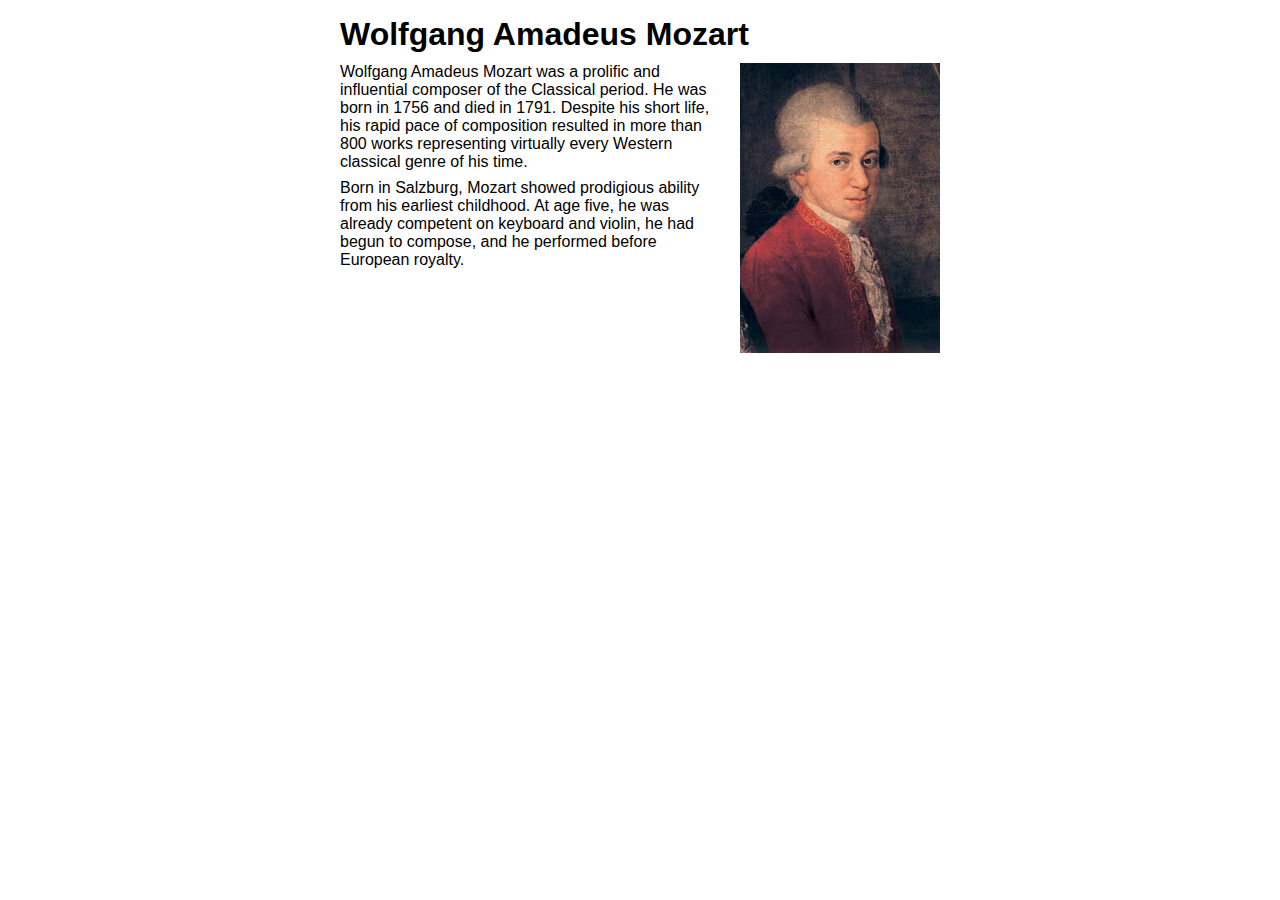
<file: ch02/index.html>
<!DOCTYPE html>
<html lang="en">
<head>
    <meta charset="UTF-8">
    <meta name="viewport" content="width=device-width, initial-scale=1.0">
    <title>Mozart</title>
    <link rel="stylesheet" href="main.css"> 
</head>
<body>
    <h1>Wolfgang Amadeus Mozart</h1>
    <img src="mozart.jpg" alt="Portrait of Wolfgang Amadeus Mozart"
    <p>Wolfgang Amadeus Mozart was a prolific and influential composer 
        of the Classical period. He was born in 1756 and died in 1791. 
        Despite his short life, his rapid pace of composition resulted in 
        more than 800 works representing virtually every Western classical 
        genre of his time.</p>
    <p>Born in Salzburg, Mozart showed prodigious ability from his earliest 
        childhood. At age five, he was already competent on keyboard and 
        violin, he had begun to compose, and he performed before European 
        royalty.</p>
</body>
</html>
</file>
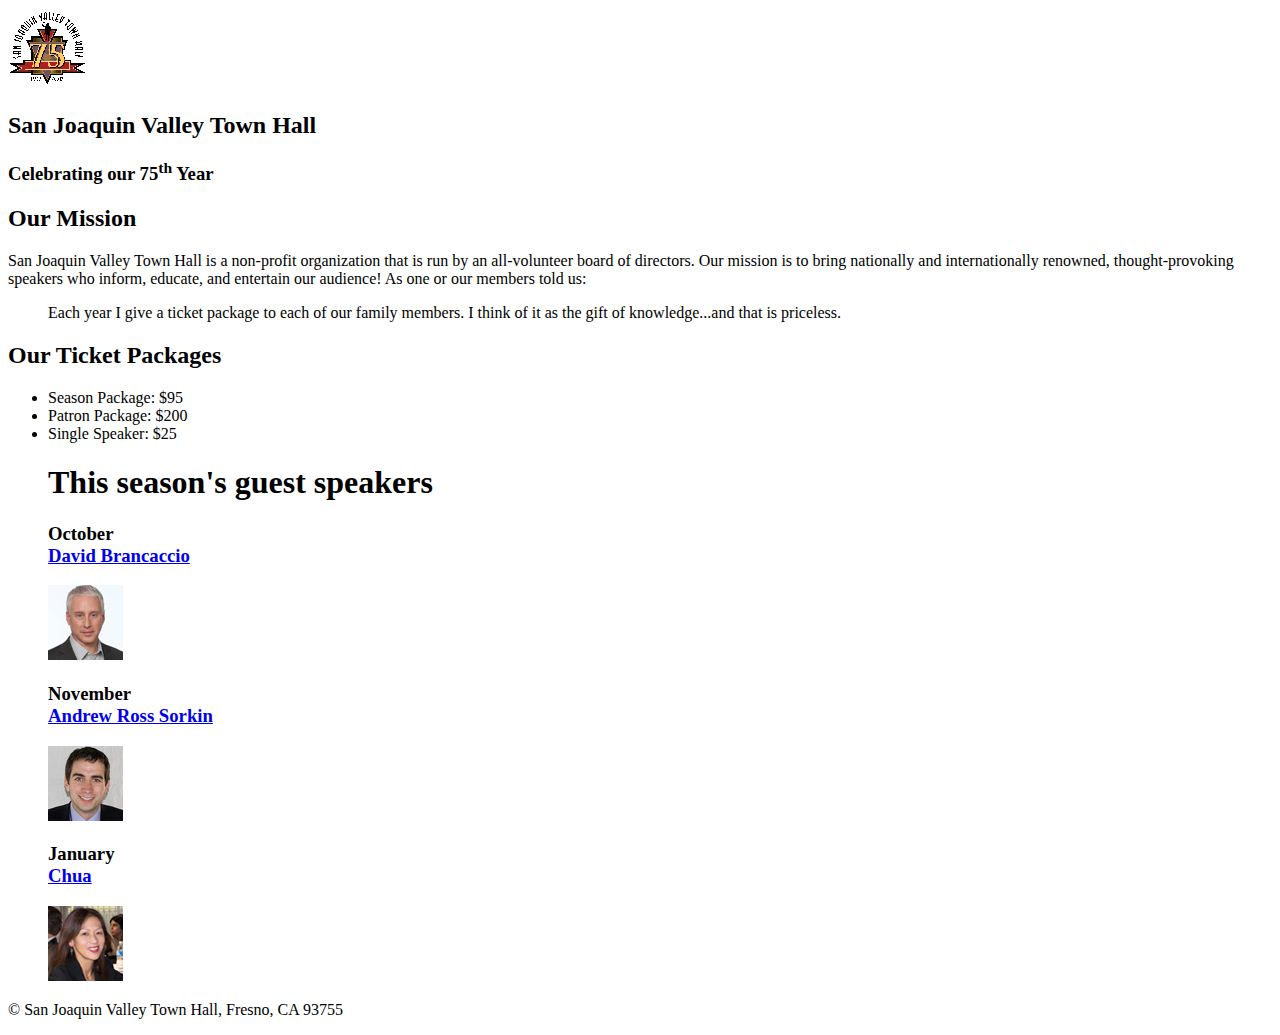
<file: ch03/town_hall/index.html>
<!DOCTYPE html>
<html lang="en">
<head>
	<meta charset="UTF-8">
	<meta name="viewport" content="width=device-width, initial-scale=1.0">
	<title>San Joaquin Valley Town Hall</title>
	<link rel="icon" href="images/favicon.ico">
</head>
<body>
	<header>
		<img src="images/town_hall_logo.gif" alt="Town Hall Logo" height="80">
		<h2>San Joaquin Valley Town Hall</h1>
		<h3>Celebrating our 75<sup>th</sup> Year</h3>	
	
	</header>
	<main>
		<h2>Our Mission</h2>

		<p>San Joaquin Valley Town Hall is a non-profit organization that is run by an all-volunteer board of directors. Our mission is to bring nationally and internationally renowned, thought-provoking speakers who inform, educate, and entertain our audience! As one or our members told us:</p>

		<blockquote>Each year I give a ticket package to each of our family members. I think of it as the gift of knowledge...and that is priceless.</blockquote>


		<h2>Our Ticket Packages</h2>

		<ul>
			<li>Season Package: $95</li>
			<li>Patron Package: $200</li>
			<li>Single Speaker: $25</li>


		<h1>This season's guest speakers</h1>

		<h3>October<br><a href="speakers/brancaccio.html">David Brancaccio</a></h3>
		<img src="images/brancaccio75.jpg" height="75">

		<h3>November<br><a href="speakers/sorkin.html">Andrew Ross Sorkin</a></h3>
		<img src="images/sorkin75.jpg" height="75">

		<h3>January<br><a href="speakers/chua.html">Chua</a></h3>
		<img src="images/chua75.jpg" height="75">

	</main>
	<footer>
		<p>&copy; San Joaquin Valley Town Hall, Fresno, CA 93755</p>		
	</footer>	
</body>
</html>
</file>
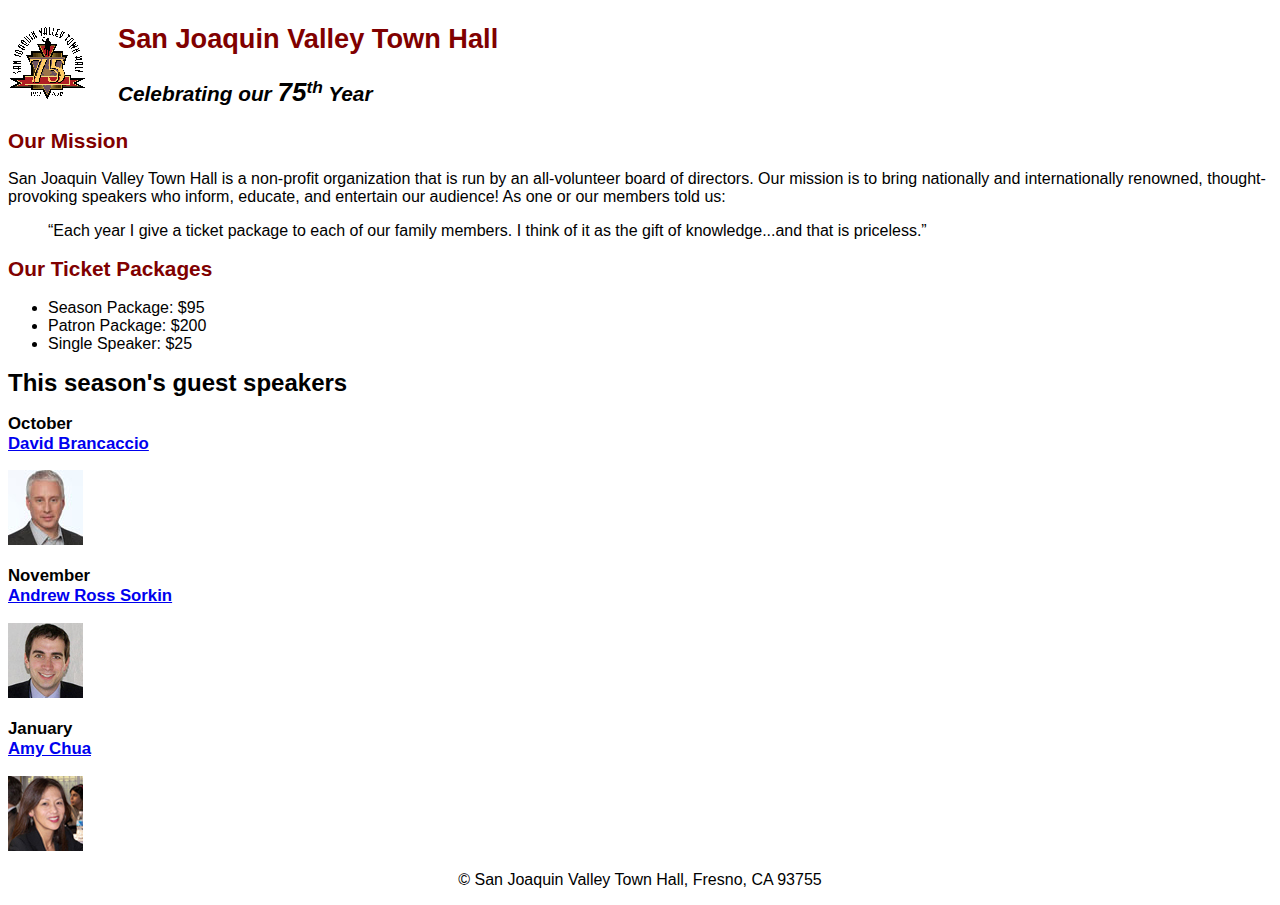
<file: ch04/town_hall/index.html>
<!DOCTYPE html>
<html lang="en">

<head>
	<meta charset="utf-8">
	<title>San Joaquin Valley Town Hall</title>
	<link rel="icon" href="images/favicon.ico">
	<link rel="stylesheet" href="styles/main.css"> 
</head>

<body>
	<header>
		<img src="images/town_hall_logo.gif" alt="Town Hall logo" height="80">
		<h2>San Joaquin Valley Town Hall</h2>
		<h3>Celebrating our <em class="large">75</em><sup>th</sup> Year</h3>
	</header>
	<main>
		<h2>Our Mission</h2>
		<p>San Joaquin Valley Town Hall is a non-profit organization that is run by an 
			all-volunteer board of directors. Our mission is to bring nationally and 
			internationally renowned, thought-provoking speakers who inform, educate, 
			and entertain our audience! As one or our members told us:</p>
		<blockquote>&ldquo;Each year I give a ticket package to each of our family members. 
			I think of it as the gift of knowledge...and that is priceless.&rdquo;</blockquote>

		<h2>Our Ticket Packages</h2>
		<ul>
			<li>Season Package: $95</li>
			<li>Patron Package: $200</li>
			<li>Single Speaker: $25</li>
		</ul>

		<h1>This season's guest speakers</h1>
		<h3>October<br><a href="speakers/brancaccio.html">David Brancaccio</a></h3>
		<img src="images/brancaccio75.jpg" alt="David Brancaccio photo">
		<h3>November<br><a href="speakers/sorkin.html">Andrew Ross Sorkin</a></h3>
		<img src="images/sorkin75.jpg" alt="Andrew Ross Sorkin photo">
		<h3>January<br><a href="speakers/chua.html">Amy Chua</a></h3>
		<img src="images/chua75.jpg" alt="Amy Chua photo">
	</main>
	<footer>
		<p>&copy; San Joaquin Valley Town Hall, Fresno, CA 93755</p>
	</footer>
</body>
</html>
</file>
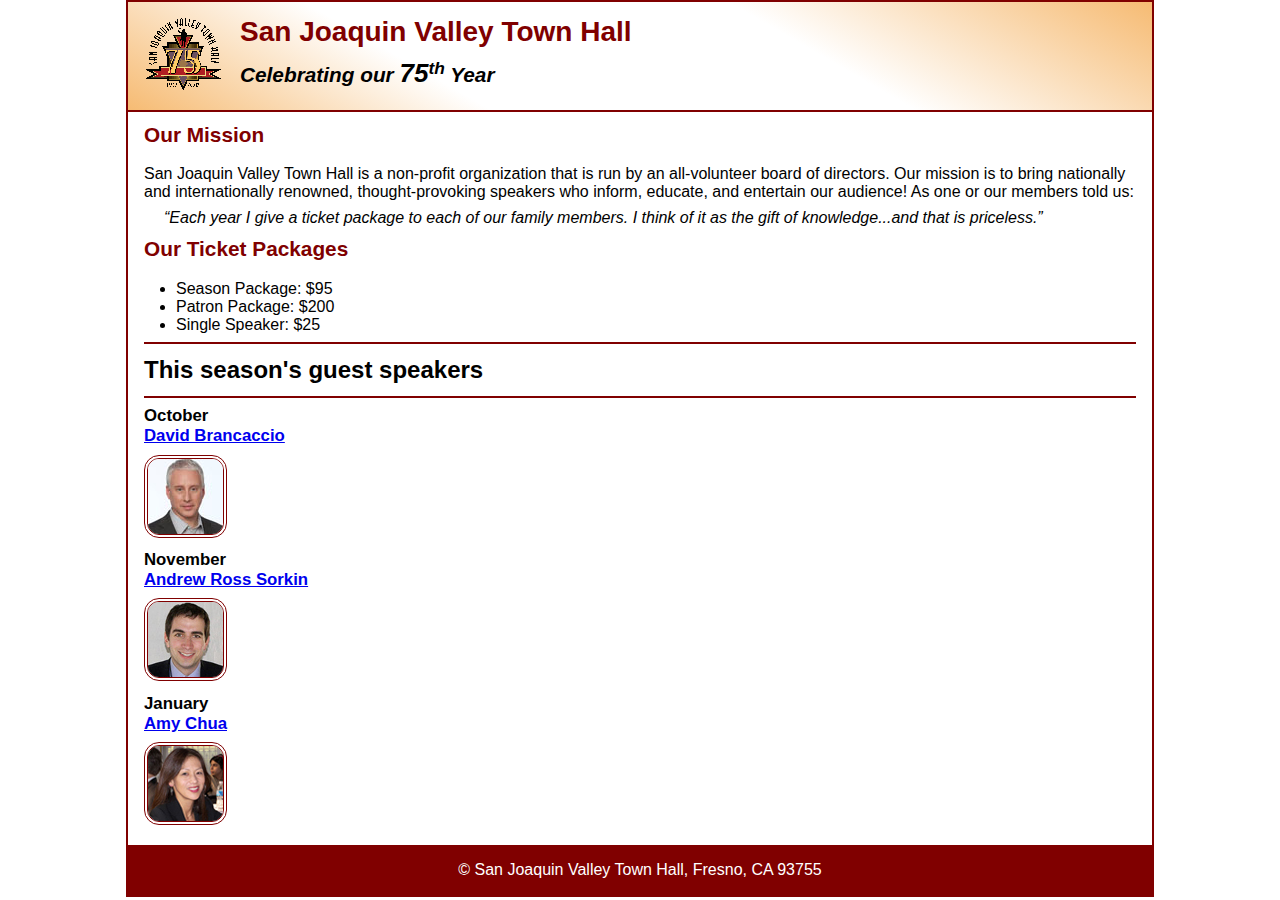
<file: ch05/town_hall/index.html>
<!DOCTYPE html>
<html lang="en">

<head>
	<meta charset="utf-8">
	<title>San Joaquin Valley Town Hall</title>
	<link rel="icon" href="images/favicon.ico">
	<link rel="stylesheet" href="styles/main.css">
</head>

<body>
	<header>
		<img src="images/town_hall_logo.gif" alt="Town Hall logo" height="80">
		<h2>San Joaquin Valley Town Hall</h2>
		<h3>Celebrating our <em class="large">75</em><sup>th</sup> Year</h3>
	</header>
	<main>
		<h2>Our Mission</h2>
		<p>San Joaquin Valley Town Hall is a non-profit organization that is run by an 
			all-volunteer board of directors. Our mission is to bring nationally and 
			internationally renowned, thought-provoking speakers who inform, educate, 
			and entertain our audience! As one or our members told us:</p>
		<blockquote>&ldquo;Each year I give a ticket package to each of our family members. 
			I think of it as the gift of knowledge...and that is priceless.&rdquo;</blockquote>

		<h2>Our Ticket Packages</h2>
		<ul>
			<li>Season Package: $95</li>
			<li>Patron Package: $200</li>
			<li>Single Speaker: $25</li>
		</ul>

		<h1>This season's guest speakers</h1>
		<h3>October<br><a href="speakers/brancaccio.html">David Brancaccio</a></h3>
		<img src="images/brancaccio75.jpg" alt="David Brancaccio photo">
		<h3>November<br><a href="speakers/sorkin.html">Andrew Ross Sorkin</a></h3>
		<img src="images/sorkin75.jpg" alt="Andrew Ross Sorkin photo">
		<h3>January<br><a href="speakers/chua.html">Amy Chua</a></h3>
		<img src="images/chua75.jpg" alt="Amy Chua photo">
	</main>
	<footer>
		<p>&copy; San Joaquin Valley Town Hall, Fresno, CA 93755</p>
	</footer>
</body>
</html>
</file>
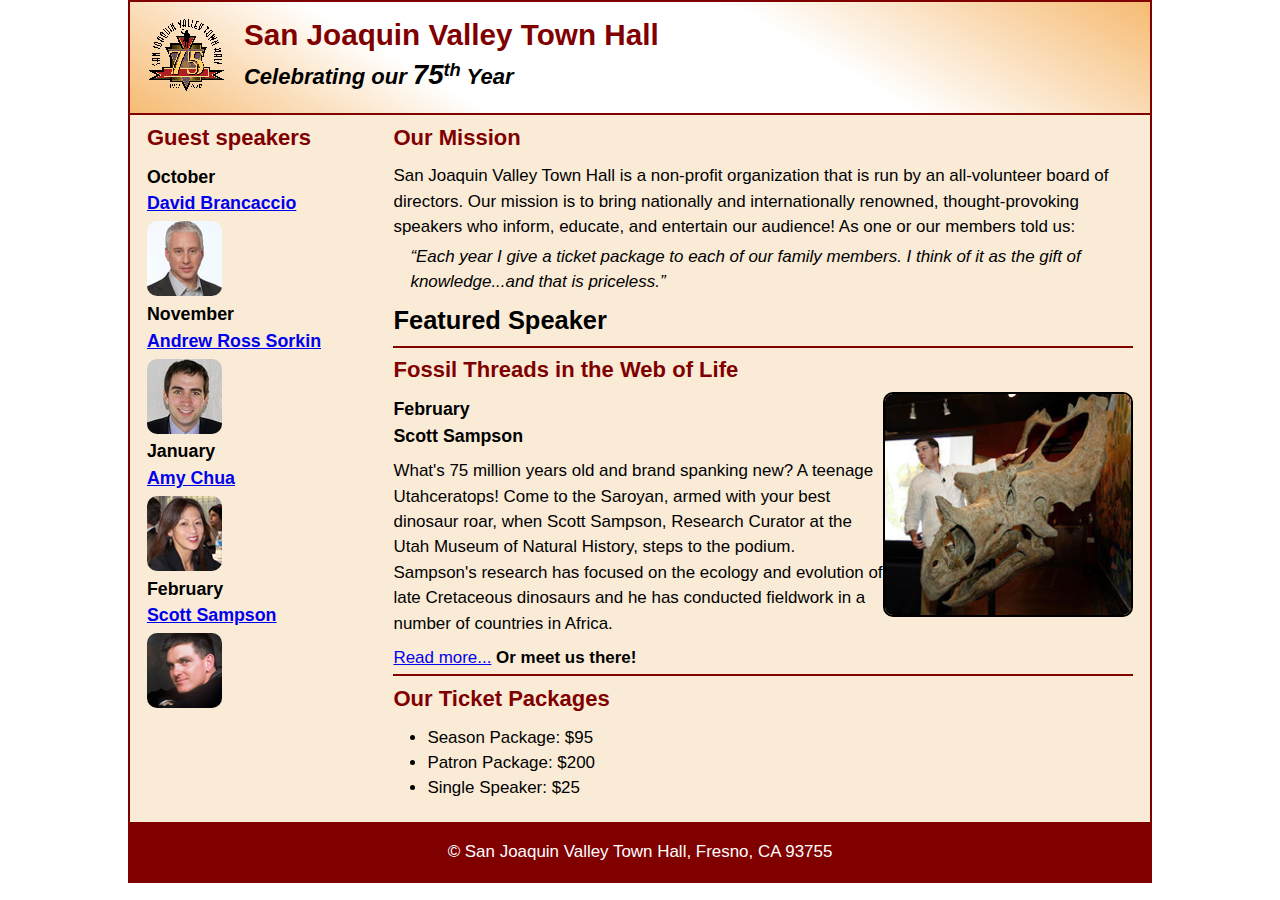
<file: ch06/town_hall/index.html>
<!DOCTYPE html>
<html lang="en">

<head>
	<meta charset="utf-8">
	<title>San Joaquin Valley Town Hall</title>
	<meta name="viewport" content="width=device-width, initial-scale=1">
	<link rel="icon" href="images/favicon.ico">
	<link rel="stylesheet" href="styles/main.css">
</head>

<body>
	<header>
		<img src="images/town_hall_logo.gif" alt="Town Hall logo">
		<h2>San Joaquin Valley Town Hall</h2>
		<h3>Celebrating our <em class="large">75</em><sup>th</sup> Year</h3>
	</header>
	<main>
		<aside>
			<h2>Guest speakers</h2>
			<h3>October<br><a href="speakers/brancaccio.html">David Brancaccio</a></h3>
			<img src="images/brancaccio75.jpg" alt="David Brancaccio photo">
			<h3>November<br><a href="speakers/sorkin.html">Andrew Ross Sorkin</a></h3>
			<img src="images/sorkin75.jpg" alt="Andrew Ross Sorkin photo">
			<h3>January<br><a href="speakers/chua.html">Amy Chua</a></h3>
			<img src="images/chua75.jpg" alt="Amy Chua photo">
			<h3>February<br><a href="speakers/sampson.html">Scott Sampson</a></h3>
			<img src="images/sampson75.jpg" alt="Scott Sampson photo">
		</aside>

		<section>
			<h2>Our Mission</h2>
			<p>San Joaquin Valley Town Hall is a non-profit organization that is run by an 
				all-volunteer board of directors. Our mission is to bring nationally and 
				internationally renowned, thought-provoking speakers who inform, educate, 
				and entertain our audience! As one or our members told us:</p>
			<blockquote>&ldquo;Each year I give a ticket package to each of our family members. 
				I think of it as the gift of knowledge...and that is priceless.&rdquo;</blockquote>

			<h1>Featured Speaker</h1>
			<article class="featured">
				<h2>Fossil Threads in the Web of Life</h2>
				<img src="images/sampson_dinosaur.jpg" alt="Scott Sampson with dinosaur">
				<h3>February<br>
				Scott Sampson</h3>
				<p>What's 75 million years old and brand spanking new? A teenage Utahceratops! 
				Come to the Saroyan, armed with your best dinosaur roar, when Scott Sampson, Research 
				Curator at the Utah Museum of Natural History, steps to the podium. Sampson's research 
				has focused on the ecology and evolution of late Cretaceous dinosaurs and he has conducted 
				fieldwork in a number of countries in Africa.</p>
				<p><a href="speakers/sampson.html">Read more...</a>&nbsp;<b>Or meet us there!</b></p>
			</article>

			<h2>Our Ticket Packages</h2>
			<ul>
				<li>Season Package: $95</li>
				<li>Patron Package: $200</li>
				<li>Single Speaker: $25</li>
			</ul>
		</section>	
	</main>
	<footer>
		<p>&copy; San Joaquin Valley Town Hall, Fresno, CA 93755</p>
	</footer>
</body>
</html>
</file>
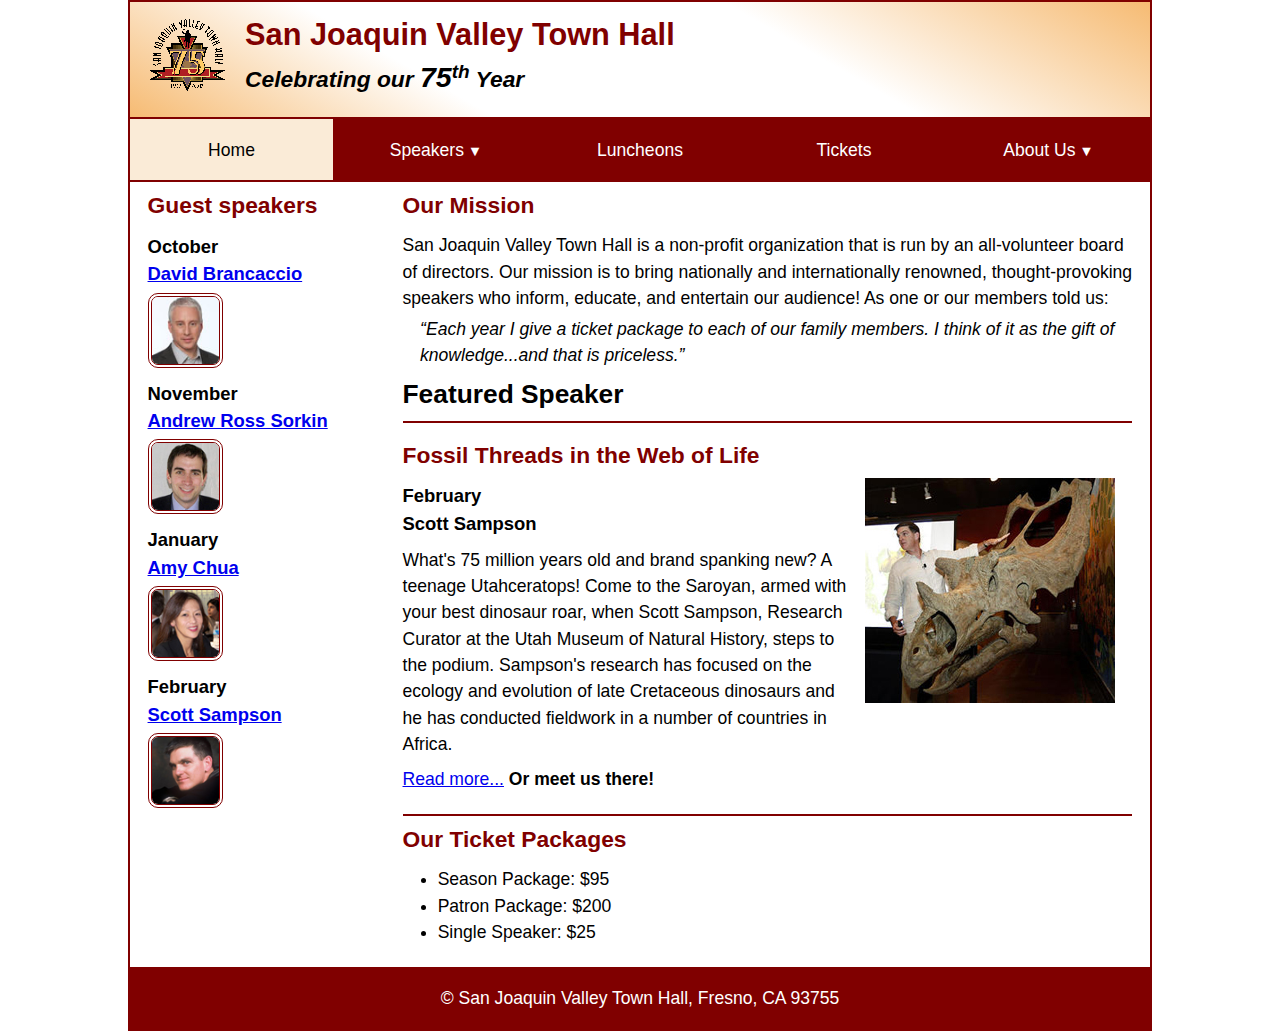
<file: ch08/town_hall/index.html>
<!DOCTYPE html>
<html lang="en">

<head>
	<meta charset="utf-8">
	<title>San Joaquin Valley Town Hall</title>
	<meta name="viewport" content="width=device-width, initial-scale=1">
	<link rel="icon" href="images/favicon.ico">
	<link rel="stylesheet" href="styles/main.css">
</head>

<body>
	<header>
		<img src="images/town_hall_logo.gif" alt="Town Hall logo">
		<h2>San Joaquin Valley Town Hall</h2>
		<h3>Celebrating our <em class="large">75</em><sup>th</sup> Year</h3>
	</header>
	<nav class="navbar">
		<ul class="menu">
			<li><a class="current">Home</a></li>
			<li class="submenu">
				<a href="#">Speakers<small>&#9660;</small></a>
				<ul class="dropdown">
					<li><a href="speakers/brancaccio.html">David Brancaccio</a></li>
					<li><a href="speakers/sorkin.html">Andrew Ross Sorkin</a></li>
					<li><a href="speakers/chua.html">Amy Chua</a></li>
					<li><a href="speakers/sampson.html">Scott Sampson</a></li>
				</ul>
			</li>
			<li><a href="#">Luncheons</a></li>
			<li><a href="#">Tickets</a></li>
			<li class="submenu">
				<a href="#">About Us<small>&#9660;</small></a>
				<ul class="dropdown">
					<li><a href="#">Our History</a></li>
					<li><a href="#">Board of Directors</a></li>
					<li><a href="#">Past Speakers</a></li>
					<li><a href="#">Contact Us</a></li>
				</ul>
			</li>
		</ul>
	</nav>
	<main>
		<aside>
			<h2>Guest speakers</h2>
			<h3>October<br><a href="speakers/brancaccio.html">David Brancaccio</a></h3>
			<img src="images/brancaccio75.jpg" alt="David Brancaccio photo">
			<h3>November<br><a href="speakers/sorkin.html">Andrew Ross Sorkin</a></h3>
			<img src="images/sorkin75.jpg" alt="Andrew Ross Sorkin photo">
			<h3>January<br><a href="speakers/chua.html">Amy Chua</a></h3>
			<img src="images/chua75.jpg" alt="Amy Chua photo">
			<h3>February<br><a href="speakers/sampson.html">Scott Sampson</a></h3>
			<img src="images/sampson75.jpg" alt="Scott Sampson photo">
		</aside>

		<section>
			<h2>Our Mission</h2>
			<p>San Joaquin Valley Town Hall is a non-profit organization that is run by an 
				all-volunteer board of directors. Our mission is to bring nationally and 
				internationally renowned, thought-provoking speakers who inform, educate, 
				and entertain our audience! As one or our members told us:</p>
			<blockquote>&ldquo;Each year I give a ticket package to each of our family members. 
				I think of it as the gift of knowledge...and that is priceless.&rdquo;</blockquote>

			<h1>Featured Speaker</h1>
			<article class="featured">
				<h2>Fossil Threads in the Web of Life</h2>
				<img src="images/sampson_dinosaur.jpg" alt="Scott Sampson with dinosaur">
				<h3>February<br>
				Scott Sampson</h3>
				<p>What's 75 million years old and brand spanking new? A teenage Utahceratops! 
				Come to the Saroyan, armed with your best dinosaur roar, when Scott Sampson, Research 
				Curator at the Utah Museum of Natural History, steps to the podium. Sampson's research 
				has focused on the ecology and evolution of late Cretaceous dinosaurs and he has conducted 
				fieldwork in a number of countries in Africa.</p>
				<p><a href="speakers/sampson.html">Read more...</a>&nbsp;<b>Or meet us there!</b></p>
			</article>

			<h2>Our Ticket Packages</h2>
			<ul>
				<li>Season Package: $95</li>
				<li>Patron Package: $200</li>
				<li>Single Speaker: $25</li>
			</ul>
		</section>	
	</main>
	<footer>
		<p>&copy; San Joaquin Valley Town Hall, Fresno, CA 93755</p>
	</footer>
</body>
</html>
</file>
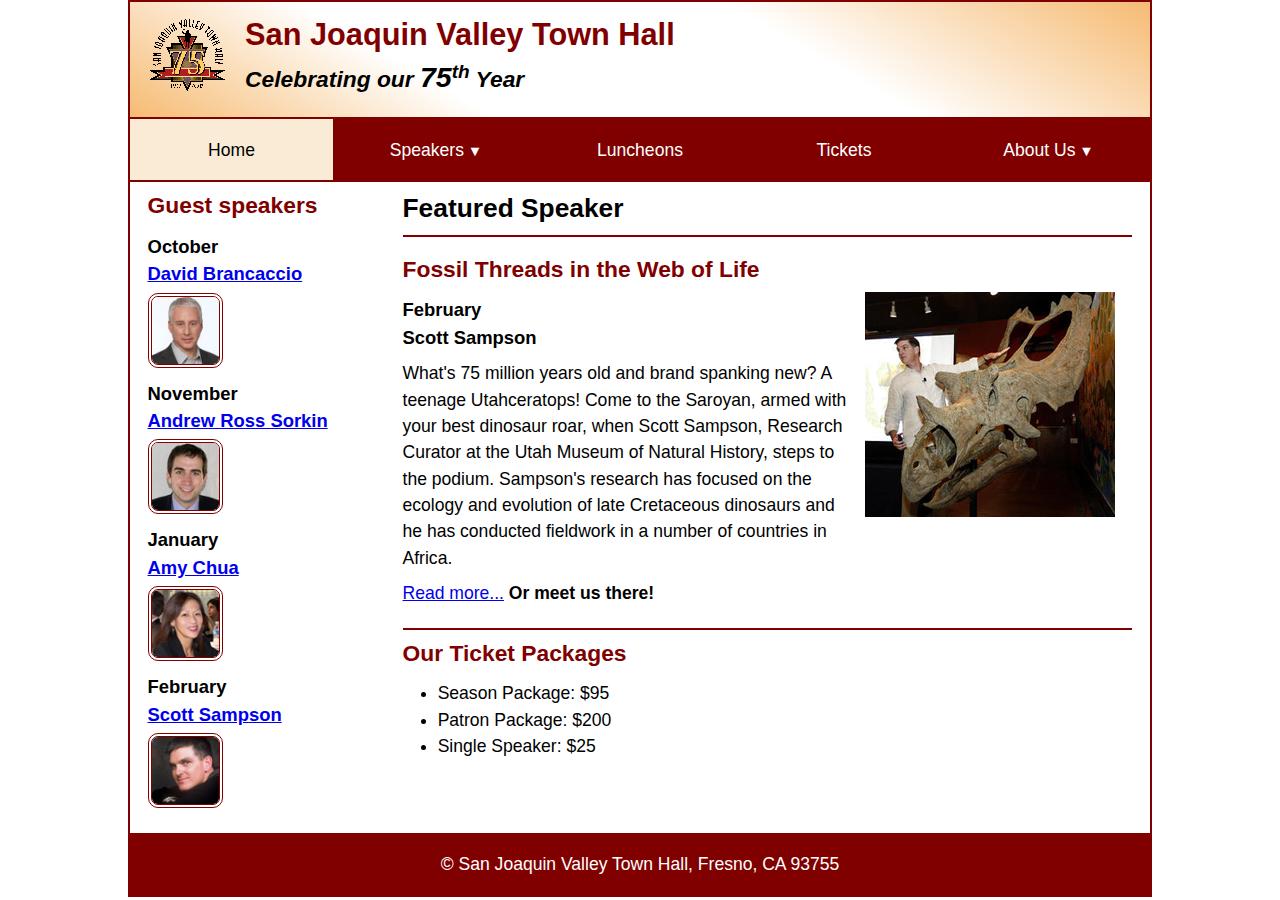
<file: ch09/town_hall/index.html>
<!DOCTYPE html>
<html lang="en">

<head>
	<meta charset="utf-8">
	<title>San Joaquin Valley Town Hall</title>
	<meta name="viewport" content="width=device-width, initial-scale=1">
	<link rel="icon" href="images/favicon.ico">
	<link rel="stylesheet" href="styles/main.css">
</head>

<body>
	<header>
		<img src="images/town_hall_logo.gif" alt="Town Hall logo">
		<h2>San Joaquin Valley Town Hall</h2>
		<h3>Celebrating our <em class="large">75</em><sup>th</sup> Year</h3>
	</header>
	<nav class="navbar">
		<input type="checkbox" id="checkbox-toggle" />
    	<label for="checkbox-toggle" class="menu-btn"></label>

		<ul class="menu">
			<li><a class="current">Home</a></li>
			<li><a href="#">Speakers<small></small></a>
				<ul class="submenu">
					<li><a href="speakers/brancaccio.html">David Brancaccio</a></li>
					<li><a href="speakers/sorkin.html">Andrew Ross Sorkin</a></li>
					<li><a href="speakers/chua.html">Amy Chua</a></li>
					<li><a href="speakers/sampson.html">Scott Sampson</a></li>
				</ul>
			</li>
			<li><a href="#">Luncheons</a></li>
			<li><a href="#">Tickets</a></li>
			<li><a href="#">About Us<small></small></a>
				<ul class="submenu">
					<li><a href="#">Our History</a></li>
					<li><a href="#">Board of Directors</a></li>
					<li><a href="#">Past Speakers</a></li>
					<li><a href="#">Contact Us</a></li>
				</ul>
			</li>
		</ul>
	</nav>
	<main>
		<aside>
			<h2>Guest speakers</h2>
			<h3>October<br><a href="speakers/brancaccio.html">David Brancaccio</a></h3>
			<img src="images/brancaccio75.jpg" alt="David Brancaccio photo">
			<h3>November<br><a href="speakers/sorkin.html">Andrew Ross Sorkin</a></h3>
			<img src="images/sorkin75.jpg" alt="Andrew Ross Sorkin photo">
			<h3>January<br><a href="speakers/chua.html">Amy Chua</a></h3>
			<img src="images/chua75.jpg" alt="Amy Chua photo">
			<h3>February<br><a href="speakers/sampson.html">Scott Sampson</a></h3>
			<img src="images/sampson75.jpg" alt="Scott Sampson photo">
		</aside>

		<section>
			<h1>Featured Speaker</h1>
			<article class="featured">
				<h2>Fossil Threads in the Web of Life</h2>
				<img src="images/sampson_dinosaur.jpg" alt="Scott Sampson with dinosaur">
				<h3>February<br>
				Scott Sampson</h3>
				<p>What's 75 million years old and brand spanking new? A teenage Utahceratops! 
				Come to the Saroyan, armed with your best dinosaur roar, when Scott Sampson, Research 
				Curator at the Utah Museum of Natural History, steps to the podium. Sampson's research 
				has focused on the ecology and evolution of late Cretaceous dinosaurs and he has conducted 
				fieldwork in a number of countries in Africa.</p>
				<p><a href="speakers/sampson.html">Read more...</a>&nbsp;<strong>Or meet us there!</strong></p>
			</article>

			<h2>Our Ticket Packages</h2>
			<ul>
				<li>Season Package: $95</li>
				<li>Patron Package: $200</li>
				<li>Single Speaker: $25</li>
			</ul>
		</section>	
	</main>
	<footer>
		<p>&copy; San Joaquin Valley Town Hall, Fresno, CA 93755</p>
	</footer>
</body>
</html>
</file>
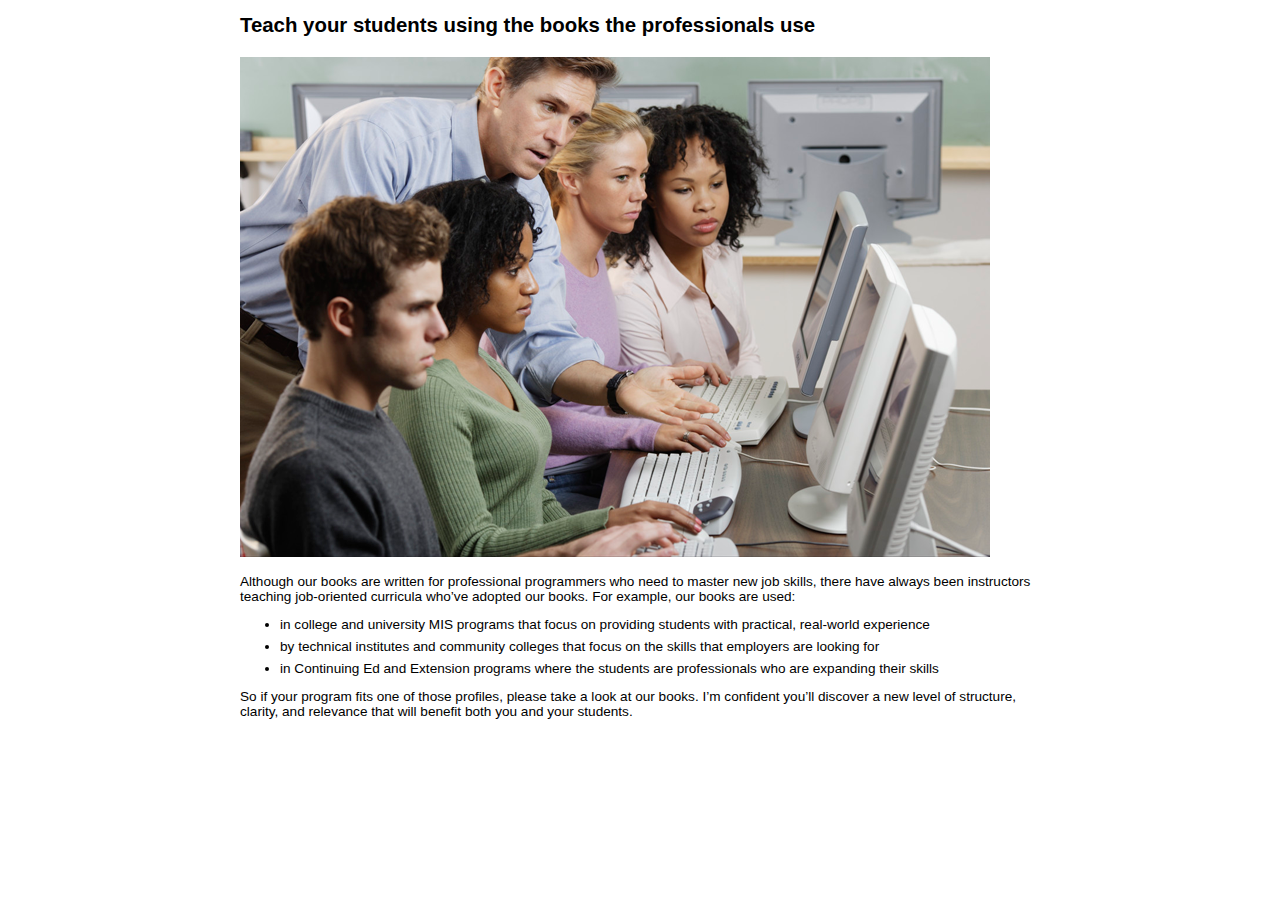
<file: ch10/students/index.html>
<!DOCTYPE html>
<html>
	<head>
		<meta charset="utf-8">
		<title>Students</title>
		<link rel="stylesheet" href="styles/main.css">
	</head>
	<body>
		<h2>Teach your students using the books the professionals use</h2>
		<img src="images/students_750.png" alt="teacher and students">
		<p>Although our books are written for professional programmers who need to master 
		new job skills, there have always been instructors teaching job-oriented curricula
		who&rsquo;ve adopted our books. For example, our books are used:</p>
		<ul>
			<li>in college and university MIS programs that focus on providing students with
			practical, real-world experience</li>
			<li>by technical institutes and community colleges that focus on the skills that
			employers are looking for</li>
			<li>in Continuing Ed and Extension programs where the students are
			professionals who are expanding their skills</li>
		</ul>
		<p>So if your program fits one of those profiles, please take a look at our books.
		I&rsquo;m confident you&rsquo;ll discover a new level of structure, clarity, and relevance 
		that will benefit both you and your students.</p>
	</body>
</html>
</file>
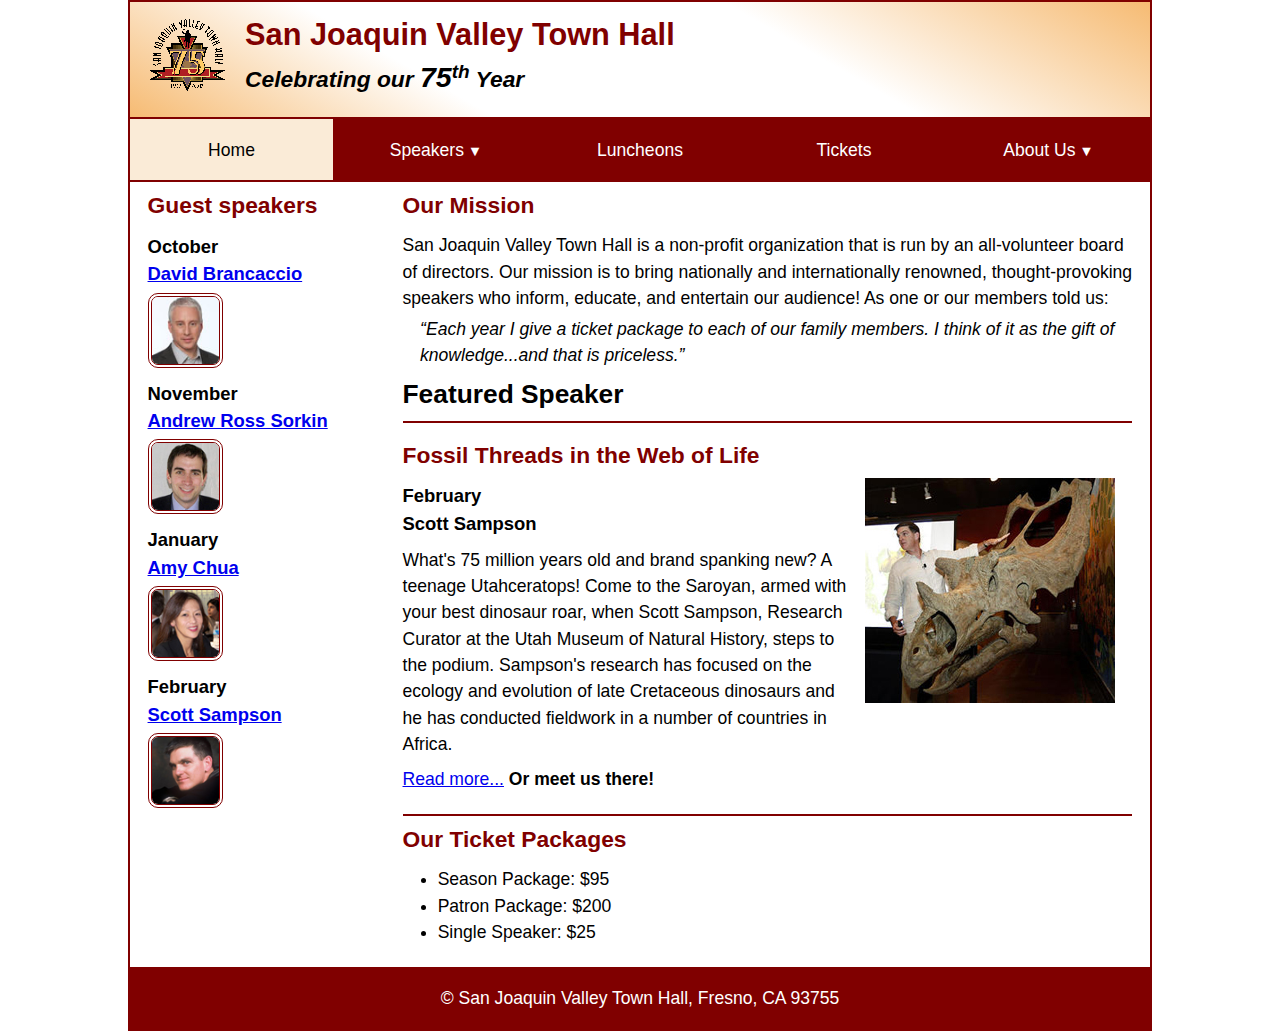
<file: ch10/town_hall/index.html>
<!DOCTYPE html>
<html lang="en">

<head>
	<meta charset="utf-8">
	<title>San Joaquin Valley Town Hall</title>
	<meta name="viewport" content="width=device-width, initial-scale=1">
	<link rel="icon" href="images/favicon.ico">
	<link rel="stylesheet" href="styles/main.css">
</head>

<body>
	<header>
		<img src="images/town_hall_logo.gif" alt="Town Hall logo">
		<h2>San Joaquin Valley Town Hall</h2>
		<h3>Celebrating our <em class="large">75</em><sup>th</sup> Year</h3>
	</header>
	<nav class="navbar">
		<input type="checkbox" id="checkbox-toggle" />
    	<label for="checkbox-toggle" class="menu-btn"></label>

		<ul class="menu">
			<li><a class="current">Home</a></li>
			<li class="submenu">
				<a href="#">Speakers<small></small></a>
				<ul class="dropdown">
					<li><a href="speakers/brancaccio.html">David Brancaccio</a></li>
					<li><a href="speakers/sorkin.html">Andrew Ross Sorkin</a></li>
					<li><a href="speakers/chua.html">Amy Chua</a></li>
					<li><a href="speakers/sampson.html">Scott Sampson</a></li>
				</ul>
			</li>
			<li><a href="#">Luncheons</a></li>
			<li><a href="#">Tickets</a></li>
			<li class="submenu">
				<a href="#">About Us<small></small></a>
				<ul class="dropdown">
					<li><a href="#">Our History</a></li>
					<li><a href="#">Board of Directors</a></li>
					<li><a href="#">Past Speakers</a></li>
					<li><a href="#">Contact Us</a></li>
				</ul>
			</li>
		</ul>
	</nav>
	<main>
		<aside>
			<h2>Guest speakers</h2>
			<h3>October<br><a href="speakers/brancaccio.html">David Brancaccio</a></h3>
			<img src="images/brancaccio75.jpg" alt="David Brancaccio photo">
			<h3>November<br><a href="speakers/sorkin.html">Andrew Ross Sorkin</a></h3>
			<img src="images/sorkin75.jpg" alt="Andrew Ross Sorkin photo">
			<h3>January<br><a href="speakers/chua.html">Amy Chua</a></h3>
			<img src="images/chua75.jpg" alt="Amy Chua photo">
			<h3>February<br><a href="speakers/sampson.html">Scott Sampson</a></h3>
			<img src="images/sampson75.jpg" alt="Scott Sampson photo">
		</aside>

		<section>
			<h2>Our Mission</h2>
			<p>San Joaquin Valley Town Hall is a non-profit organization that is run by an 
				all-volunteer board of directors. Our mission is to bring nationally and 
				internationally renowned, thought-provoking speakers who inform, educate, 
				and entertain our audience! As one or our members told us:</p>
			<blockquote>&ldquo;Each year I give a ticket package to each of our family members. 
				I think of it as the gift of knowledge...and that is priceless.&rdquo;</blockquote>

			<h1>Featured Speaker</h1>
			<article class="featured">
				<h2>Fossil Threads in the Web of Life</h2>
				<img src="images/sampson_dinosaur.jpg" alt="Scott Sampson with dinosaur">
				<h3>February<br>
				Scott Sampson</h3>
				<p>What's 75 million years old and brand spanking new? A teenage Utahceratops! 
				Come to the Saroyan, armed with your best dinosaur roar, when Scott Sampson, Research 
				Curator at the Utah Museum of Natural History, steps to the podium. Sampson's research 
				has focused on the ecology and evolution of late Cretaceous dinosaurs and he has conducted 
				fieldwork in a number of countries in Africa.</p>
				<p><a href="speakers/sampson.html">Read more...</a>&nbsp;<b>Or meet us there!</b></p>
			</article>

			<h2>Our Ticket Packages</h2>
			<ul>
				<li>Season Package: $95</li>
				<li>Patron Package: $200</li>
				<li>Single Speaker: $25</li>
			</ul>
		</section>	
	</main>
	<footer>
		<p>&copy; San Joaquin Valley Town Hall, Fresno, CA 93755</p>
	</footer>
</body>
</html>
</file>
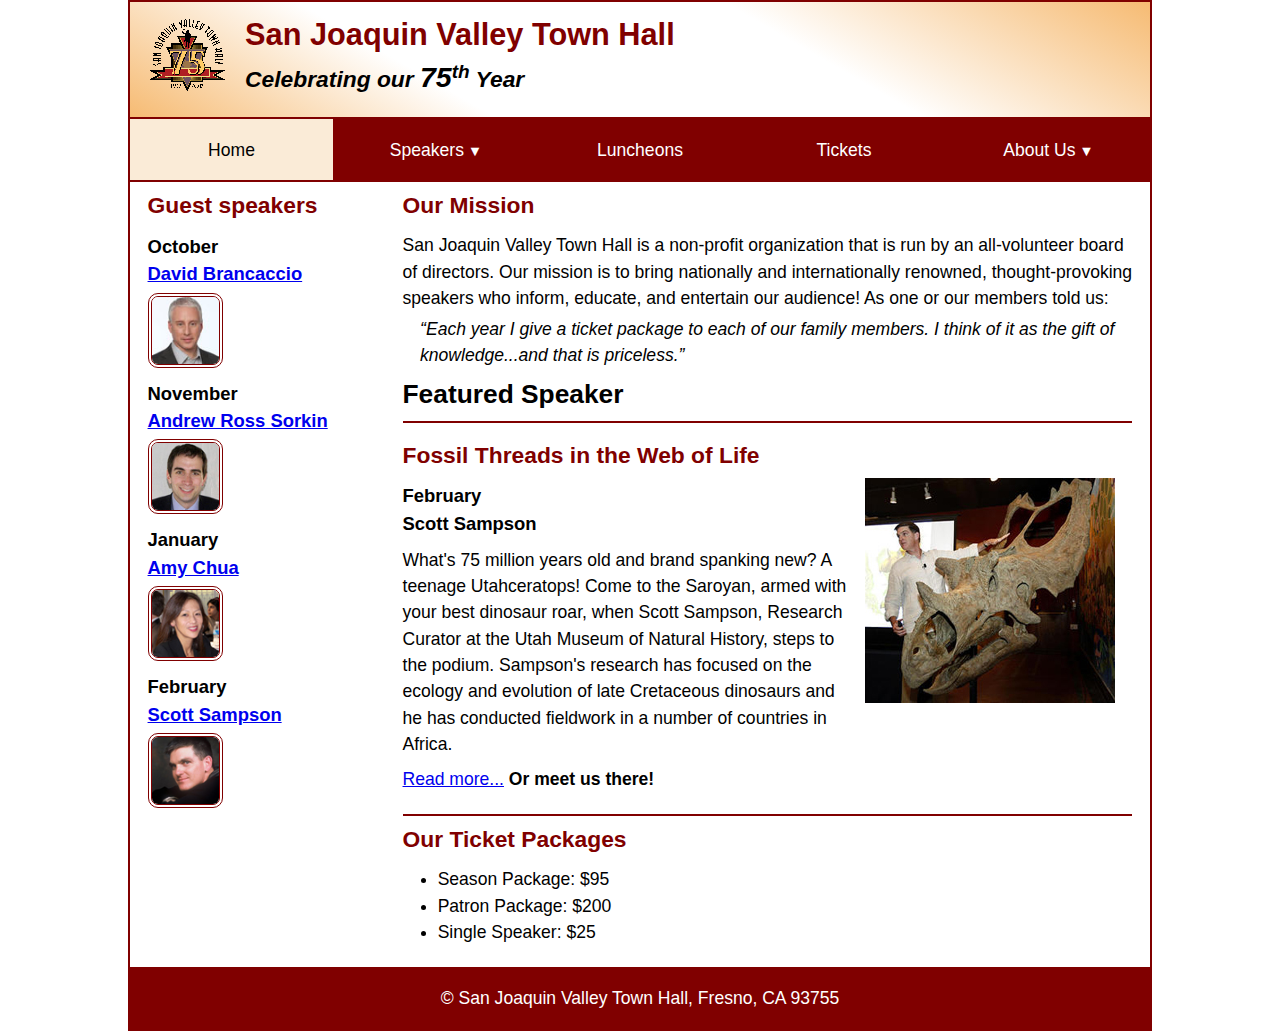
<file: ch13/town_hall/index.html>
<!DOCTYPE html>
<html lang="en">

<head>
	<meta charset="utf-8">
	<title>San Joaquin Valley Town Hall</title>
	<meta name="viewport" content="width=device-width, initial-scale=1">
	<link rel="icon" href="images/favicon.ico">
	<link rel="stylesheet" href="styles/main.css">
</head>

<body>
	<header>
		<img src="images/town_hall_logo.gif" alt="Town Hall logo">
		<h2>San Joaquin Valley Town Hall</h2>
		<h3>Celebrating our <em class="large">75</em><sup>th</sup> Year</h3>
	</header>
	<nav class="navbar">
		<input type="checkbox" id="checkbox-toggle" />
    	<label for="checkbox-toggle" class="menu-btn"></label>

		<ul class="menu">
			<li><a class="current">Home</a></li>
			<li><a href="#">Speakers<small></small></a>
				<ul class="submenu">
					<li><a href="speakers/brancaccio.html">David Brancaccio</a></li>
					<li><a href="speakers/sorkin.html">Andrew Ross Sorkin</a></li>
					<li><a href="speakers/chua.html">Amy Chua</a></li>
					<li><a href="speakers/sampson.html">Scott Sampson</a></li>
				</ul>
			</li>
			<li><a href="#">Luncheons</a></li>
			<li><a href="#">Tickets</a></li>
			<li><a href="#">About Us<small></small></a>
				<ul class="submenu">
					<li><a href="#">Our History</a></li>
					<li><a href="#">Board of Directors</a></li>
					<li><a href="#">Past Speakers</a></li>
					<li><a href="#">Contact Us</a></li>
				</ul>
			</li>
		</ul>
	</nav>
	<main>
		<aside>
			<h2>Guest speakers</h2>
			<h3>October<br><a href="speakers/brancaccio.html">David Brancaccio</a></h3>
			<img src="images/brancaccio75.jpg" alt="David Brancaccio photo">
			<h3>November<br><a href="speakers/sorkin.html">Andrew Ross Sorkin</a></h3>
			<img src="images/sorkin75.jpg" alt="Andrew Ross Sorkin photo">
			<h3>January<br><a href="speakers/chua.html">Amy Chua</a></h3>
			<img src="images/chua75.jpg" alt="Amy Chua photo">
			<h3>February<br><a href="speakers/sampson.html">Scott Sampson</a></h3>
			<img src="images/sampson75.jpg" alt="Scott Sampson photo">
		</aside>

		<section>
			<h2>Our Mission</h2>
			<p>San Joaquin Valley Town Hall is a non-profit organization that is run by an 
				all-volunteer board of directors. Our mission is to bring nationally and 
				internationally renowned, thought-provoking speakers who inform, educate, 
				and entertain our audience! As one or our members told us:</p>
			<blockquote>&ldquo;Each year I give a ticket package to each of our family members. 
				I think of it as the gift of knowledge...and that is priceless.&rdquo;</blockquote>

			<h1>Featured Speaker</h1>
			<article class="featured">
				<h2>Fossil Threads in the Web of Life</h2>
				<img src="images/sampson_dinosaur.jpg" alt="Scott Sampson with dinosaur">
				<h3>February<br>
				Scott Sampson</h3>
				<p>What's 75 million years old and brand spanking new? A teenage Utahceratops! 
				Come to the Saroyan, armed with your best dinosaur roar, when Scott Sampson, Research 
				Curator at the Utah Museum of Natural History, steps to the podium. Sampson's research 
				has focused on the ecology and evolution of late Cretaceous dinosaurs and he has conducted 
				fieldwork in a number of countries in Africa.</p>
				<p><a href="speakers/sampson.html">Read more...</a>&nbsp;<b>Or meet us there!</b></p>
			</article>

			<h2>Our Ticket Packages</h2>
			<ul>
				<li>Season Package: $95</li>
				<li>Patron Package: $200</li>
				<li>Single Speaker: $25</li>
			</ul>
		</section>	
	</main>
	<footer>
		<p>&copy; San Joaquin Valley Town Hall, Fresno, CA 93755</p>
	</footer>
</body>
</html>
</file>
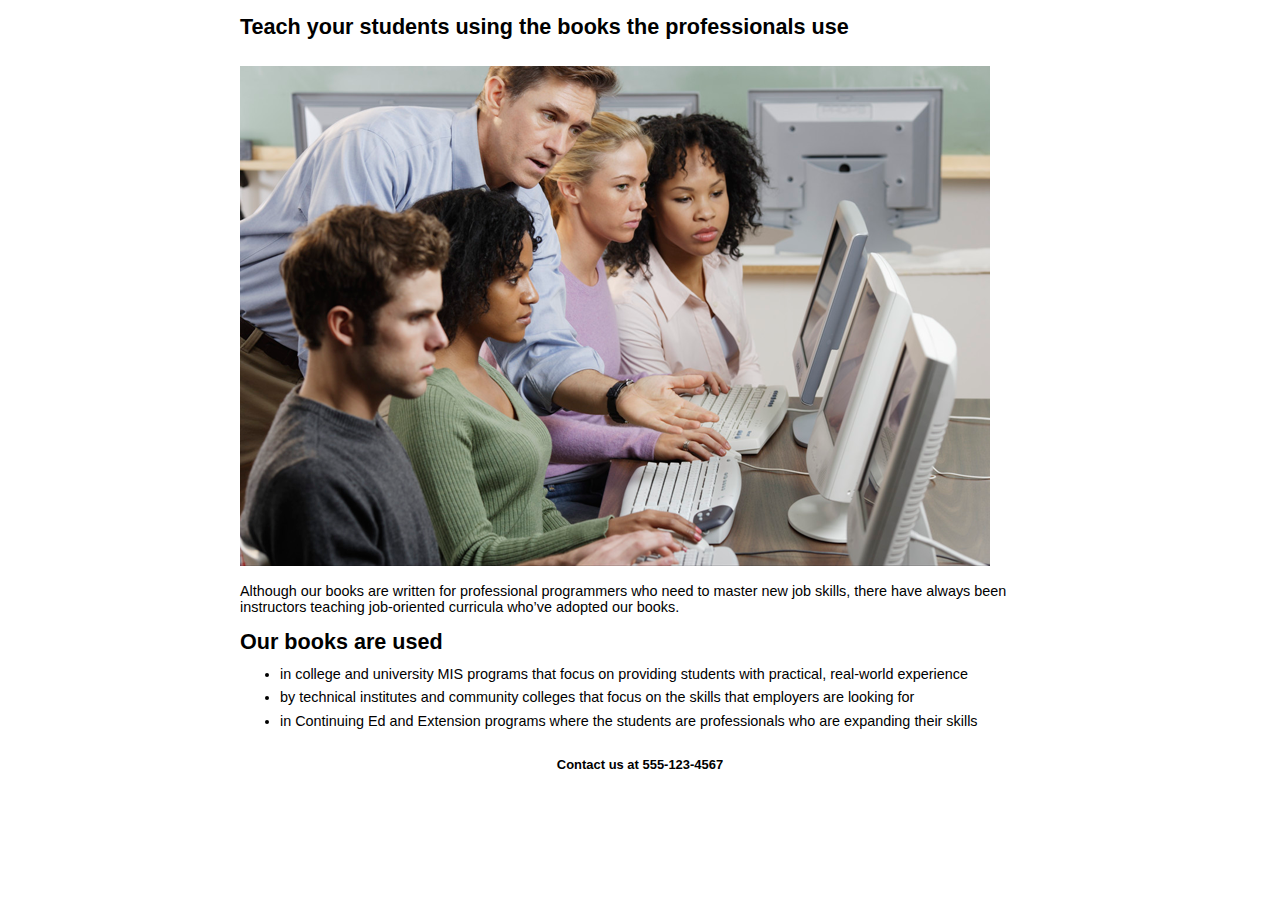
<file: ch15/students/index.html>
<!DOCTYPE html>
<html>
	<head>
		<meta charset="utf-8">
		<title>Students</title>
		<link rel="stylesheet" href="styles/main.css">
	</head>
	<body>
		<header>
			<h2>Teach your students using the books the professionals use</h2>
		</header>
		<main>
			<img src="images/students.png" alt="teacher and students">
			<p>Although our books are written for professional programmers who need to master 
			new job skills, there have always been instructors teaching job-oriented curricula
			who&rsquo;ve adopted our books.</p> 
			<h2>Our books are used</h2>
			<ul>
				<li>in college and university MIS programs that focus on providing students with
				practical, real-world experience</li>
				<li>by technical institutes and community colleges that focus on the skills that
				employers are looking for</li>
				<li>in Continuing Ed and Extension programs where the students are
				professionals who are expanding their skills</li>
			</ul>
		</main>
		<footer>
			<h2>Contact us at 555-123-4567</h2>
		</footer>
	</body>
</html>
</file>
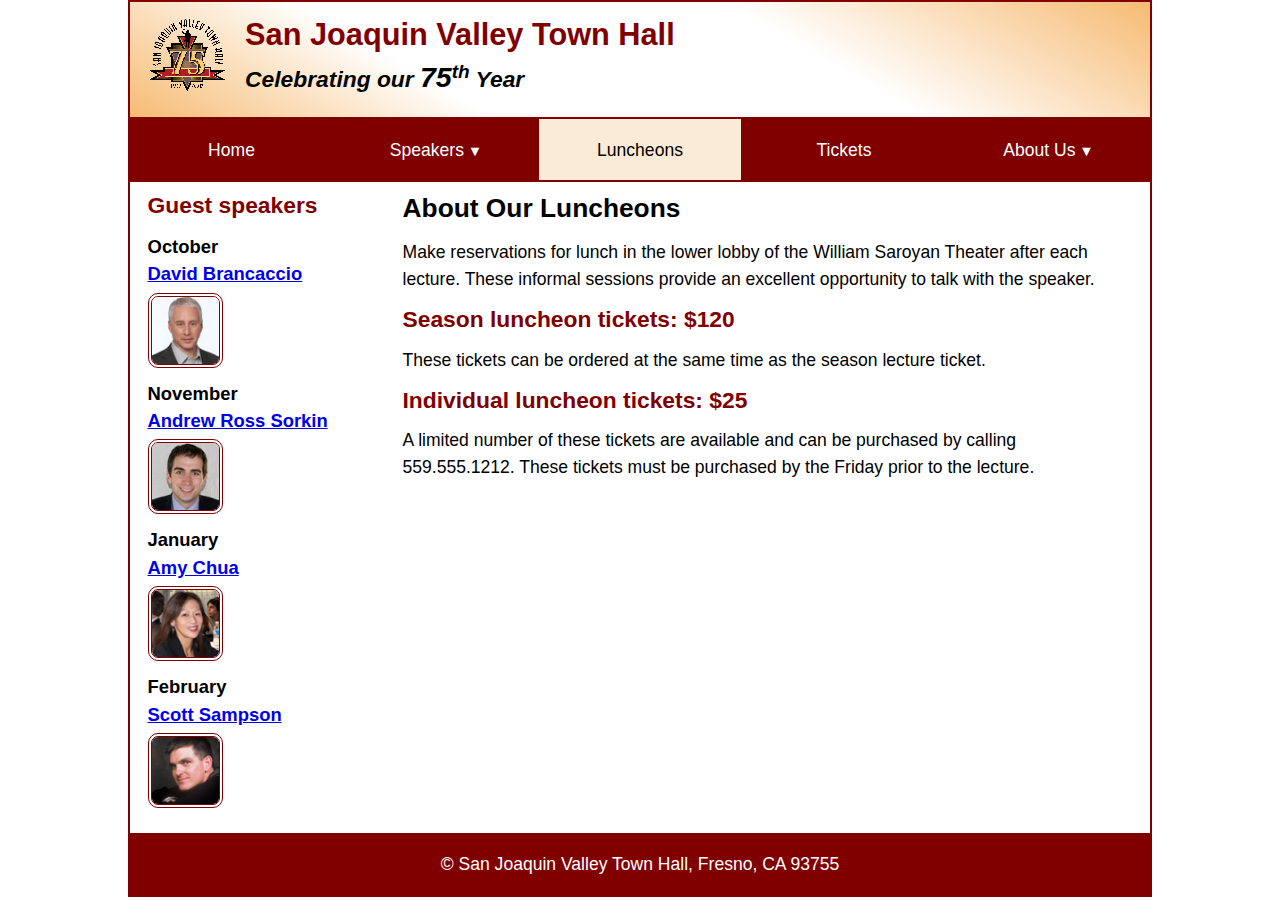
<file: ch11/town_hall/luncheons.html>
<!DOCTYPE html>
<html lang="en">

<head>
	<meta charset="utf-8">
	<title>San Joaquin Valley Town Hall</title>
	<meta name="viewport" content="width=device-width, initial-scale=1">
	<link rel="icon" href="images/favicon.ico">
	<link rel="stylesheet" href="styles/main.css">
</head>

<body>
	<header>
		<img src="images/town_hall_logo.gif" alt="Town Hall logo">
		<h2>San Joaquin Valley Town Hall</h2>
		<h3>Celebrating our <em class="large">75</em><sup>th</sup> Year</h3>
	</header>
	<nav class="navbar">
		<input type="checkbox" id="checkbox-toggle" />
    	<label for="checkbox-toggle" class="menu-btn"></label>

		<ul class="menu">
			<li><a href="#">Home</a></li>
			<li><a href="#">Speakers<small></small></a>
				<ul class="submenu">
					<li><a href="speakers/brancaccio.html">David Brancaccio</a></li>
					<li><a href="speakers/sorkin.html">Andrew Ross Sorkin</a></li>
					<li><a href="speakers/chua.html">Amy Chua</a></li>
					<li><a href="speakers/sampson.html">Scott Sampson</a></li>
				</ul>
			</li>
			<li><a class="current">Luncheons</a></li>
			<li><a href="#">Tickets</a></li>
			<li><a href="#">About Us<small></small></a>
				<ul class="submenu">
					<li><a href="#">Our History</a></li>
					<li><a href="#">Board of Directors</a></li>
					<li><a href="#">Past Speakers</a></li>
					<li><a href="#">Contact Us</a></li>
				</ul>
			</li>
		</ul>
	</nav>
    <main>
		<aside>
			<h2>Guest speakers</h2>
			<div id="speakers">
			<h3>October<br><a href="speakers/brancaccio.html">David Brancaccio</a></h3>
			<img src="images/brancaccio75.jpg" alt="David Brancaccio photo">
			<h3>November<br><a href="../speakers/sorkin.html">Andrew Ross Sorkin</a></h3>
			<img src="images/sorkin75.jpg" alt="Andrew Ross Sorkin photo">
			<h3>January<br><a href="../speakers/chua.html">Amy Chua</a></h3>
			<img src="images/chua75.jpg" alt="Amy Chua photo">
			<h3>February<br><a href="../speakers/sampson.html">Scott Sampson</a></h3>
			<img src="images/sampson75.jpg" alt="Scott Sampson photo">
			</div>
		</aside>
		<section>
			<h1>About Our Luncheons</h1>
			<p>Make reservations for lunch in the lower lobby of the William Saroyan Theater after each lecture. 
			These informal sessions provide an excellent opportunity to talk with the speaker.</p>
			<h2>Season luncheon tickets: $120</h2>
			<p>These tickets can be ordered at the same time as the season lecture ticket.</p>
			<h2>Individual luncheon tickets: $25</h2>
			<p>A limited number of these tickets are available and can be purchased by calling 
			559.555.1212. These tickets must be purchased by the Friday prior to the lecture.</p>
 		</section>
		
	</main>
	<footer>
		<p>&copy; San Joaquin Valley Town Hall, Fresno, CA 93755</p>
	</footer>
</body>
</html>
</file>
<file: ch02/main.css>
* {
    margin: 0;
    padding: 0;
}
body {
    font-family: Arial, Helvetica, sans-serif;
    margin: 0 auto;
    padding: 1em;
    max-width: 600px;
}
h1 {    
    font-size: 200%
    color: navy;
    padding-bottom: .3em;
}
img  {
    float: right;
    padding-left: 1em;
}
p {
    padding-bottom: .5em;
}
</file>
<file: ch04/town_hall/styles/main.css>
:root {
	--accent-color: #800000;
}

body {
    font-family: Arial, Helvetica, sans-serif;
    font-size: 100%;
}

a:hover, a:focus {
    font-style: italic; 
    color: var(--accent-color);
}

h1 {
    font-size: 150%;
}

h2 {
    font-size: 130%;
    color: var(--accent-color);
}

h3 {
    font-size: 105%;
}

header {

    & h2 {
        font-size: 170%;
        text-indent: 30px;
    }

    & h3 {
        font-size: 130%;
        font-style: italic;
        text-indent: 30px;
    }

    & img {
        float: left;
    }
}

main {
    clear: left;

}

footer {
    & p {
        text-align: center;
    }
}

.large {
	font-size: 125%;
}
</file>
<file: ch05/town_hall/styles/main.css>
/* custom property */
:root {
	--accent-color: #800000;  /* could also be coded #800 */
}

* {
	margin: 0;
	padding: 0;
	& h1 {
		padding: .5em 0;
	}
	& h2 {
		padding: .5em 0;
	}
	& h3 {
		padding: .5em 0;
	}
	& p {
		padding: .5em 0;
	}
	& ul {
		padding: .5em 0;
		margin-left: 2em;
	}
}

/* default styles */
body {
	font-family: Arial, Helvetica, sans-serif;
    font-size: 100%;
	width: 80%;
	margin: auto;
	border: 2px solid var(--accent-color);
}
a:hover, a:focus{
	font-style: italic;
	color: var(--accent-color);
}
h1 {
	font-size: 150%;
}
h2 {
	font-size: 130%;
	color: var(--accent-color);
}
h3 {
	font-size: 105%;
}

/* the styles for the header */
header {
	& h2 {
		font-size: 175%;
		padding-bottom: 0;
	}
	& h3 {
		font-size: 130%;
		font-style: italic;
		padding-bottom: 1em;
	}
	& img {
		float: left;
		margin: .75em 1em;
	}
	border-bottom: 2px solid var(--accent-color);
	background-image: linear-gradient(30deg, #f6bb73 0%, white 30%, white 65%, #f6bb73 100%);
}

/* the styles for the main content */
main {
	clear: left;
	& h1 {
		border-top: 2px solid var(--accent-color);
		border-bottom: 2px solid var(--accent-color);
	}
	padding: 0 1em 1em;
	& img {
		border: 4px double var(--accent-color);
		border-radius: 15px 15px 15px 15px;
	}
}

/* the styles for the footer */
footer {
	& p {
		text-align: center;
		color: white;
		padding: 1em 0;
	}
	background-color: var(--accent-color);
}

/* CSS class */
.large {
	font-size: 125%;
}

blockquote {
	font-style: italic;
	padding-left: 20px;
}
</file>
<file: ch08/town_hall/styles/main.css>
/* custom property */
:root {
	--accent-color: #800000;  /* could also be coded #800 */
	--gradient-color: #f6bb73;

	--light_menu: white;
	--mid_menu: antiquewhite;
	--dark_menu: black;
}

/* reset */
* {
	margin: 0;
	padding: 0;
	box-sizing: border-box;
}

/* default styles */
body {
	font-family: Arial, Helvetica, sans-serif;
    font-size: calc(15px + .2vw);
	width: min(80%, 1024px);
	line-height: 1.5;
	margin: auto;
	border: 2px solid var(--accent-color);
}
h1, h2, h3, p, ul {
	padding: .25em 0;
}
a:hover, a:focus{
	font-style: italic;
	color: var(--accent-color);
}
h1 {
	font-size: 150%;
}
h2 {
	font-size: 130%;
	color: var(--accent-color);
}
h3 {
	font-size: 105%;
}
ul {
	margin-left: 2em;
}

/* the styles for the header */
header {
	line-height: 1.2;
	border-bottom: 2px solid var(--accent-color);
	background-image: linear-gradient(
	    30deg, var(--gradient-color) 0%, white 30%, white 65%, var(--gradient-color) 100%);
	& h2 {
		font-size: 175%;
		padding: .5em 0 0 0;
	}
	& h3 {
		font-size: 130%;
		font-style: italic;
		padding-bottom: 1em;
	}
	& img {
		width: clamp(40px, 15%, 80px);
		float: left;
		margin: .75em 1em;
	}
}

/* the styles for the main content */
main {
	display: flex;
	padding: 0 1em 1em;
	& blockquote {
		font-style: italic;
		padding-left: 1em;
	}
	& h3 + img { /* speaker images */
		width: clamp(40px, 50%, 75px);
		border: 4px double var(--accent-color);
		border-radius: 10px;
	}
}

/* the styles for the section */
section {
	flex-basis: 75%;
	padding-left: .5em;
	& img {
		width: clamp(100px, 50%, 250px);
		float: right;
		margin: 0 1em .25em;
	}
}

/* the styles for the aside */
aside {
	flex-basis: 25%;
	padding-right: .5em;
}

/* the styles for the footer */
footer {
	background-color: var(--accent-color);
	& p {
		text-align: center;
		color: white;
		padding: 1em 0;
	}
}

/* CSS class */
.featured {
	border-top: 2px solid var(--accent-color);
	border-bottom: 2px solid var(--accent-color);
	padding: .5em 0 1em;
}
.speaker {
	& h1 {
		color: var(--accent-color);
	}
	& h2 {
		color: black;
	}
	& p {
		padding: .5em 0; 
	}	
}
.large {
	font-size: 125%;
}

/* styles for the menu */
.menu {
	display: flex;
	flex-wrap: wrap;
	& li { 
		flex-basis: 20%; 
		text-align: center;
	}
}

.navbar {
	clear: left;
	background-color: var(--accent-color);
	& a {
		display: block;
		padding: 1em;
		text-decoration: none;
		margin: 0 1px 2px;
	}
	& a:link, a:visited { 
		color: var(--light_menu);
	}
	& a:hover, a:focus, a.current {
		background-color: var(--mid_menu);
		color: var(--dark_menu);
	}
	& ul {
		list-style-type: none;
		padding: 0;
		margin: 0;
	}
}

.submenu {
	position: relative;
	& small { margin-left: .25em; }
}

.dropdown {
	position: absolute;
	left: 0;
	right: 0;
	background-color: var(--accent-color);
	color: var(--light_menu);
	display: none;
	& > li a { margin: 0 2px 2px; }
}

.submenu:hover > .dropdown {
	display: block;
}

.menu > li:first-child a { margin-left: 0; }
.menu > li:last-child a { margin-right: 0; }
</file>
<file: ch09/town_hall/styles/main.css>
/* custom property */
:root {
	--accent-color: #800000;  /* could also be coded #800 */
	--gradient-color: #f6bb73;

	--light_menu: white;
	--mid_menu: antiquewhite;
	--dark_menu: black;
}

/* reset */
* {
	margin: 0;
	padding: 0;
	box-sizing: border-box;
}

/* default styles */
body {
	font-family: Arial, Helvetica, sans-serif;
    font-size: calc(15px + .2vw);
	width: min(80%, 1024px);
	line-height: 1.5;
	margin: auto;
	border: 2px solid var(--accent-color);
}
h1, h2, h3, p, ul {
	padding: .25em 0;
}
a:hover, a:focus{
	font-style: italic;
	color: var(--accent-color);
}
h1 {
	font-size: 150%;
}
h2 {
	font-size: 130%;
	color: var(--accent-color);
}
h3 {
	font-size: 105%;
}
ul {
	margin-left: 2em;
}

/* the styles for the header */
header {
	text-align: center;
	line-height: 1.2;
	border-bottom: 2px solid var(--accent-color);
	background-image: linear-gradient(
	    30deg, var(--gradient-color) 0%, white 30%, white 65%, var(--gradient-color) 100%);
	& h2 {
		font-size: 175%;
		padding: .5em 0 0 0;
	}
	& h3 {
		font-size: 130%;
		font-style: italic;
		padding-bottom: 1em;
	}
	& img {
		display: none;
	}
}

/* the styles for the main content */
main {
	display: flex;
	flex-direction: column-reverse;
	padding: 0 1em 1em;
	& blockquote {
		font-style: italic;
		padding-left: 1em;
	}
	& h3 + img { /* speaker images */
		width: clamp(40px, 50%, 75px);
		border: 4px double var(--accent-color);
		border-radius: 10px;
	}
}

/* the styles for the section */
section {
	padding-left: .5em;
	border-bottom: 8px double var(--accent-color);
	& img {
		width: clamp(100px, 50%, 250px);
		float: right;
		margin: 0 1em .25em;
	}
}

/* the styles for the aside */
aside {
	padding-right: .5em;
}

/* the styles for the footer */
footer {
	background-color: var(--accent-color);
	& p {
		text-align: center;
		color: white;
		padding: 1em 0;
	}
}

/* CSS class */
.featured {
	border-top: 2px solid var(--accent-color);
	border-bottom: 2px solid var(--accent-color);
	padding: .5em 0 1em;
}
.speaker {
	& h1 {
		color: var(--accent-color);
	}
	& h2 {
		color: black;
	}
	& p {
		padding: .5em 0; 
	}	
}
.large {
	font-size: 125%;
}

/* styles for the menu */
.menu {
	position: absolute;
	left: 0;
	background-color: var(--accent-color);
	width: 40%;
	display: none;
}

.navbar {
	clear: left;
	position: relative;
	background-color: var(--accent-color);
	& a {
		display: block;
		padding: 1em;
		text-decoration: none;
		margin: 0 2px 2px 0;
	}
	& a:link, a:visited { 
		color: var(--light_menu);
	}
	& a:hover, a:focus, a.current {
		background-color: var(--mid_menu);
		color: var(--dark_menu);
	}
	& ul {
		list-style-type: none;
		padding: 0;
		margin: 0;
	}
}

.menu-btn {                                
    display: block;
    padding: 1em;
    color: var(--light_menu); 
}
.menu-btn::after { 
    content: "\2630";                    /* hamburger symbol */
}

#checkbox-toggle { display: none; }      /* checkbox is always hidden */

/* when checkbox is checked, show menu and change icon */
#checkbox-toggle:checked ~ .menu { 
    display: block; 
}
#checkbox-toggle:checked ~ .menu-btn::after {
    content: "\2716";                    /* close (X) symbol */
}

.menu li:has(.submenu) {
	position: relative;
	& small::after { content: "\25b6"; }  /* right triangle */
	& small { margin-left: .25em; }
	&:hover > .submenu {
		display: block;
	}
}

.submenu {
	position: absolute;
	top:0;
	left: 100%;
	width: 100%;
	background-color: var(--accent-color);
	color: var(--light_menu);
	display: none;
	& > li a { margin: 2px; }
}


/* media queries */
@media only screen and (min-width: 922px) {
	main {
		flex-direction: row;
	}
	
	section {
		flex-basis: 75%;
		border-bottom: none;
	}
	
	aside {
		flex-basis: 25%;
	}
}

@media only screen and (min-width: 786px) {
	.menu {
		display: flex;
		position: relative;
		width: 100%;
		& li { 
			flex-basis: 20%; 
			text-align: center;
		}
	}

	section {
		border-bottom: none;
	}
	
	.menu-btn { display: none; }

	#checkbox-toggle:checked ~ .menu { display: flex; }

	.menu li:has(.submenu) {
		& small::after { content: "\25bc"; }  /* down triangle */
	}
	
	.submenu {
		top: auto;
		left: 0;
		right: 0;
		& > li a { margin: 0 2px 2px; }
	}

	.navbar {
		& a {
			margin: 0 1px 2px;
		}
	}

	.menu > li:first-child a { margin-left: 0; }
	.menu > li:last-child a { margin-right: 0; }
}

@media only screen and (min-width: 658px) {
	section {
		border-bottom: none;
	}

	header {
		text-align: left;
		& img {
			display: block;
			width: clamp(40px, 15%, 80px);
			float: left;
			margin: .75em 1em;
		}
	}
}
</file>
<file: ch10/students/styles/main.css>
* {
    margin: 0;
    padding-bottom: 1em;
}
body {
    font-family: Arial, Helvetica, sans-serif;
    font-size: 85%;
    width: 90%;
    max-width: 800px;
    margin: 1em auto;
}
ul, li {
    padding-bottom: .5em;
}
</file>
<file: ch10/town_hall/styles/main.css>
/* custom property */
:root {
	--accent-color: #800000;  /* could also be coded #800 */
	--gradient-color: #f6bb73;

	--light_menu: white;
	--mid_menu: antiquewhite;
	--dark_menu: black;
}

/* reset */
* {
	margin: 0;
	padding: 0;
	box-sizing: border-box;
}

/* default styles */
body {
	font-family: Arial, Helvetica, sans-serif;
    font-size: calc(15px + .2vw);
	width: min(80%, 1024px);
	line-height: 1.5;
	margin: auto;
	border: 2px solid var(--accent-color);
}
h1, h2, h3, p, ul {
	padding: .25em 0;
}
a:hover, a:focus{
	font-style: italic;
	color: var(--accent-color);
}
h1 {
	font-size: 150%;
}
h2 {
	font-size: 130%;
	color: var(--accent-color);
}
h3 {
	font-size: 105%;
}
ul {
	margin-left: 2em;
}

/* the styles for the header */
header {
	text-align: center;
	line-height: 1.2;
	border-bottom: 2px solid var(--accent-color);
	background-image: linear-gradient(
	    30deg, var(--gradient-color) 0%, white 30%, white 65%, var(--gradient-color) 100%);
	& h2 {
		font-size: 175%;
		padding: .5em 0 0 0;
	}
	& h3 {
		font-size: 130%;
		font-style: italic;
		padding-bottom: 1em;
	}
	& img {
		display: none;
	}
}

/* the styles for the main content */
main {
	display: flex;
	flex-direction: column-reverse;
	padding: 0 1em 1em;
	& blockquote {
		font-style: italic;
		padding-left: 1em;
	}
	& h3 + img { /* speaker images */
		width: clamp(40px, 50%, 75px);
		border: 4px double var(--accent-color);
		border-radius: 10px;
	}
}

/* the styles for the section */
section {
	padding-left: .5em;
	border-bottom: 8px double var(--accent-color);
	& img {
		width: clamp(100px, 50%, 250px);
		float: right;
		margin: 0 1em .25em;
	}
}

/* the styles for the aside */
aside {
	padding-right: .5em;
}

/* the styles for the footer */
footer {
	background-color: var(--accent-color);
	& p {
		text-align: center;
		color: white;
		padding: 1em 0;
	}
}

/* CSS class */
.featured {
	border-top: 2px solid var(--accent-color);
	border-bottom: 2px solid var(--accent-color);
	padding: .5em 0 1em;
}
.speaker {
	& h1 {
		color: var(--accent-color);
	}
	& h2 {
		color: black;
	}
	& p {
		padding: .5em 0; 
	}	
}
.large {
	font-size: 125%;
}

/* styles for the menu */
.menu {
	position: absolute;
	left: 0;
	background-color: var(--accent-color);
	width: 40%;
	display: none;
}

.navbar {
	clear: left;
	position: relative;
	background-color: var(--accent-color);
	& a {
		display: block;
		padding: 1em;
		text-decoration: none;
		margin: 0 2px 2px 0;
	}
	& a:link, a:visited { 
		color: var(--light_menu);
	}
	& a:hover, a:focus, a.current {
		background-color: var(--mid_menu);
		color: var(--dark_menu);
	}
	& ul {
		list-style-type: none;
		padding: 0;
		margin: 0;
	}
}

.menu-btn {                                
    display: block;
    padding: 1em;
    color: var(--light_menu); 
}
.menu-btn::after { 
    content: "\2630";                    /* hamburger symbol */
}

#checkbox-toggle { display: none; }      /* checkbox is always hidden */

/* when checkbox is checked, show menu and change icon */
#checkbox-toggle:checked ~ .menu { 
    display: block; 
}
#checkbox-toggle:checked ~ .menu-btn::after {
    content: "\2716";                    /* close (X) symbol */
}

.submenu {
	position: relative;
	& small::after { content: "\25b6"; }  /* right triangle */
	& small { margin-left: .25em; }
}

.dropdown {
	position: absolute;
	top:0;
	left: 100%;
	width: 100%;
	background-color: var(--accent-color);
	color: var(--light_menu);
	display: none;
	& > li a { margin: 2px; }
}

.submenu:hover > .dropdown {
	display: block;
}

/* media queries */
@media only screen and (min-width: 922px) {
	main {
		flex-direction: row;
	}
	
	section {
		flex-basis: 75%;
		border-bottom: none;
	}
	
	aside {
		flex-basis: 25%;
	}
}

@media only screen and (min-width: 786px) {
	.menu {
		display: flex;
		position: relative;
		width: 100%;
		& li { 
			flex-basis: 20%; 
			text-align: center;
		}
	}
	
	.menu-btn { display: none; }

	#checkbox-toggle:checked ~ .menu { display: flex; }

	.submenu {
		& small::after { content: "\25bc"; }  /* down triangle */
	}
	
	.dropdown {
		top: auto;
		left: 0;
		right: 0;
		& > li a { margin: 0 2px 2px; }
	}

	.navbar {
		& a {
			margin: 0 1px 2px;
		}
	}

	.menu > li:first-child a { margin-left: 0; }
	.menu > li:last-child a { margin-right: 0; }
}

@media only screen and (min-width: 658px) {
	header {
		text-align: left;
		& img {
			display: block;
			width: clamp(40px, 15%, 80px);
			float: left;
			margin: .75em 1em;
		}
	}
}
</file>
<file: ch13/town_hall/styles/main.css>
/* custom property */
:root {
	--accent-color: #800000;  /* could also be coded #800 */
	--gradient-color: #f6bb73;

	--light_menu: white;
	--mid_menu: antiquewhite;
	--dark_menu: black;
}

/* reset */
* {
	margin: 0;
	padding: 0;
	box-sizing: border-box;
}

/* default styles */
body {
	font-family: Arial, Helvetica, sans-serif;
    font-size: calc(15px + .2vw);
	width: min(80%, 1024px);
	line-height: 1.5;
	margin: auto;
	border: 2px solid var(--accent-color);
}
h1, h2, h3, p, ul {
	padding: .25em 0;
}
a:hover, a:focus{
	font-style: italic;
	color: var(--accent-color);
}
h1 {
	font-size: 150%;
}
h2 {
	font-size: 130%;
	color: var(--accent-color);
}
h3 {
	font-size: 105%;
}
ul {
	margin-left: 2em;
}

/* the styles for the header */
header {
	text-align: center;
	line-height: 1.2;
	border-bottom: 2px solid var(--accent-color);
	background-image: linear-gradient(
	    30deg, var(--gradient-color) 0%, white 30%, white 65%, var(--gradient-color) 100%);
	& h2 {
		font-size: 175%;
		padding: .5em 0 0 0;
	}
	& h3 {
		font-size: 130%;
		font-style: italic;
		padding-bottom: 1em;
	}
	& img {
		display: none;
	}
}

/* the styles for the main content */
main {
	display: flex;
	flex-direction: column-reverse;
	padding: 0 1em 1em;
	& blockquote {
		font-style: italic;
		padding-left: 1em;
	}
	& h3 + img { /* speaker images */
		width: clamp(40px, 50%, 75px);
		border: 4px double var(--accent-color);
		border-radius: 10px;
	}
}

/* the styles for the section */
section {
	padding-left: .5em;
	border-bottom: 8px double var(--accent-color);
	& img {
		width: clamp(100px, 50%, 250px);
		float: right;
		margin: 0 1em .25em;
	}
}

/* the styles for the aside */
aside {
	padding-right: .5em;
}

/* the styles for the footer */
footer {
	background-color: var(--accent-color);
	& p {
		text-align: center;
		color: white;
		padding: 1em 0;
	}
}

/* CSS class */
.featured {
	border-top: 2px solid var(--accent-color);
	border-bottom: 2px solid var(--accent-color);
	padding: .5em 0 1em;
}
.speaker {
	& h1 {
		color: var(--accent-color);
	}
	& h2 {
		color: black;
	}
	& p {
		padding: .5em 0; 
	}	
}
.large {
	font-size: 125%;
}

/* styles for the menu */
.menu {
	position: absolute;
	left: 0;
	background-color: var(--accent-color);
	width: 40%;
	display: none;
}

.navbar {
	clear: left;
	position: relative;
	background-color: var(--accent-color);
	& a {
		display: block;
		padding: 1em;
		text-decoration: none;
		margin: 0 2px 2px 0;
	}
	& a:link, a:visited { 
		color: var(--light_menu);
	}
	& a:hover, a:focus, a.current {
		background-color: var(--mid_menu);
		color: var(--dark_menu);
	}
	& ul {
		list-style-type: none;
		padding: 0;
		margin: 0;
	}
}

.menu-btn {                                
    display: block;
    padding: 1em;
    color: var(--light_menu); 
}
.menu-btn::after { 
    content: "\2630";                    /* hamburger symbol */
}

#checkbox-toggle { display: none; }      /* checkbox is always hidden */

/* when checkbox is checked, show menu and change icon */
#checkbox-toggle:checked ~ .menu { 
    display: block; 
}
#checkbox-toggle:checked ~ .menu-btn::after {
    content: "\2716";                    /* close (X) symbol */
}

.menu li:has(.submenu) {
	position: relative;
	& small::after { content: "\25b6"; }  /* right triangle */
	& small { margin-left: .25em; }
	&:hover > .submenu {
		display: block;
	}
}

.submenu {
	position: absolute;
	top:0;
	left: 100%;
	width: 100%;
	background-color: var(--accent-color);
	color: var(--light_menu);
	display: none;
	& > li a { margin: 2px; }
}


/* media queries */
@media only screen and (min-width: 922px) {
	main {
		flex-direction: row;
	}
	
	section {
		flex-basis: 75%;
		border-bottom: none;
	}
	
	aside {
		flex-basis: 25%;
	}
}

@media only screen and (min-width: 786px) {
	.menu {
		display: flex;
		position: relative;
		width: 100%;
		& li { 
			flex-basis: 20%; 
			text-align: center;
		}
	}
	
	.menu-btn { display: none; }

	#checkbox-toggle:checked ~ .menu { display: flex; }

	.menu li:has(.submenu) {
		& small::after { content: "\25bc"; }  /* down triangle */
	}
	
	.submenu {
		top: auto;
		left: 0;
		right: 0;
		& > li a { margin: 0 2px 2px; }
	}

	.navbar {
		& a {
			margin: 0 1px 2px;
		}
	}

	.menu > li:first-child a { margin-left: 0; }
	.menu > li:last-child a { margin-right: 0; }
}

@media only screen and (min-width: 658px) {
	header {
		text-align: left;
		& img {
			display: block;
			width: clamp(40px, 15%, 80px);
			float: left;
			margin: .75em 1em;
		}
	}
}
</file>
<file: ch15/students/styles/main.css>
* {
    margin: 0;
    padding-bottom: 1em;
}
body {
    font-family: Arial, Helvetica, sans-serif;
    font-size: 90%;
    width: min(90%, 800px);
    margin: 1em auto;
}
h2 {
    font-size: 150%;
}
ul, li, h2 {
    padding-bottom: .5em;
}
img {
    width: min(100%, 750px);
}
footer h2 {
    text-align: center;
    font-size: 90%;
}

@media screen and (max-width: 600px) {
    h2 {
        font-size: 120%;
        text-align: left;
    }
}
</file>
<file: ch11/town_hall/styles/main.css>
/* custom property */
:root {
	--accent-color: #800000;  /* could also be coded #800 */
	--gradient-color: #f6bb73;

	--light_menu: white;
	--mid_menu: antiquewhite;
	--dark_menu: black;
}

/* reset */
* {
	margin: 0;
	padding: 0;
	box-sizing: border-box;
}

/* the styles for the table */



/* default styles */
body {
	font-family: Arial, Helvetica, sans-serif;
    font-size: calc(15px + .2vw);
	width: min(80%, 1024px);
	line-height: 1.5;
	margin: auto;
	border: 2px solid var(--accent-color);
}
h1, h2, h3, p, ul {
	padding: .25em 0;
}
a:hover, a:focus{
	font-style: italic;
	color: var(--accent-color);
}
h1 {
	font-size: 150%;
}
h2 {
	font-size: 130%;
	color: var(--accent-color);
}
h3 {
	font-size: 105%;
}
ul {
	margin-left: 2em;
}

/* the styles for the header */
header {
	text-align: center;
	line-height: 1.2;
	border-bottom: 2px solid var(--accent-color);
	background-image: linear-gradient(
	    30deg, var(--gradient-color) 0%, white 30%, white 65%, var(--gradient-color) 100%);
	& h2 {
		font-size: 175%;
		padding: .5em 0 0 0;
	}
	& h3 {
		font-size: 130%;
		font-style: italic;
		padding-bottom: 1em;
	}
	& img {
		display: none;
	}
}

/* the styles for the main content */
main {
	display: flex;
	flex-direction: column-reverse;
	padding: 0 1em 1em;
	& blockquote {
		font-style: italic;
		padding-left: 1em;
	}
	& h3 + img { /* speaker images */
		width: clamp(40px, 50%, 75px);
		border: 4px double var(--accent-color);
		border-radius: 10px;
	}
}

/* the styles for the section */
section {
	padding-left: .5em;
	border-bottom: 8px double var(--accent-color);
	& img {
		width: clamp(100px, 50%, 250px);
		float: right;
		margin: 0 1em .25em;
	}
}

/* the styles for the aside */
aside {
	padding-right: .5em;
}

/* the styles for the footer */
footer {
	background-color: var(--accent-color);
	& p {
		text-align: center;
		color: white;
		padding: 1em 0;
	}
}

/* CSS class */
.featured {
	border-top: 2px solid var(--accent-color);
	border-bottom: 2px solid var(--accent-color);
	padding: .5em 0 1em;
}
.speaker {
	& h1 {
		color: var(--accent-color);
	}
	& h2 {
		color: black;
	}
	& p {
		padding: .5em 0; 
	}	
}
.large {
	font-size: 125%;
}

/* styles for the menu */
.menu {
	position: absolute;
	left: 0;
	background-color: var(--accent-color);
	width: 40%;
	display: none;
}

.navbar {
	clear: left;
	position: relative;
	background-color: var(--accent-color);
	& a {
		display: block;
		padding: 1em;
		text-decoration: none;
		margin: 0 2px 2px 0;
	}
	& a:link, a:visited { 
		color: var(--light_menu);
	}
	& a:hover, a:focus, a.current {
		background-color: var(--mid_menu);
		color: var(--dark_menu);
	}
	& ul {
		list-style-type: none;
		padding: 0;
		margin: 0;
	}
}

.menu-btn {                                
    display: block;
    padding: 1em;
    color: var(--light_menu); 
}
.menu-btn::after { 
    content: "\2630";                    /* hamburger symbol */
}

#checkbox-toggle { display: none; }      /* checkbox is always hidden */

/* when checkbox is checked, show menu and change icon */
#checkbox-toggle:checked ~ .menu { 
    display: block; 
}
#checkbox-toggle:checked ~ .menu-btn::after {
    content: "\2716";                    /* close (X) symbol */
}

.menu li:has(.submenu) {
	position: relative;
	& small::after { content: "\25b6"; }  /* right triangle */
	& small { margin-left: .25em; }
	&:hover > .submenu {
		display: block;
	}
}

.submenu {
	position: absolute;
	top:0;
	left: 100%;
	width: 100%;
	background-color: var(--accent-color);
	color: var(--light_menu);
	display: none;
	& > li a { margin: 2px; }
}


/* media queries */
@media only screen and (min-width: 922px) {
	main {
		flex-direction: row;
	}
	
	section {
		flex-basis: 75%;
		border-bottom: none;
	}
	
	aside {
		flex-basis: 25%;
	}
}

@media only screen and (min-width: 786px) {
	.menu {
		display: flex;
		position: relative;
		width: 100%;
		& li { 
			flex-basis: 20%; 
			text-align: center;
		}
	}
	
	.menu-btn { display: none; }

	#checkbox-toggle:checked ~ .menu { display: flex; }

	.menu li:has(.submenu) {
		& small::after { content: "\25bc"; }  /* down triangle */
	}
	
	.submenu {
		top: auto;
		left: 0;
		right: 0;
		& > li a { margin: 0 2px 2px; }
	}

	.navbar {
		& a {
			margin: 0 1px 2px;
		}
	}

	.menu > li:first-child a { margin-left: 0; }
	.menu > li:last-child a { margin-right: 0; }
}

@media only screen and (min-width: 658px) {
	header {
		text-align: left;
		& img {
			display: block;
			width: clamp(40px, 15%, 80px);
			float: left;
			margin: .75em 1em;
		}
	}
}
</file>
<file: ch06/town_hall/styles/main.css>
/* custom property */
:root {
	--accent-color: #800000;  /* could also be coded #800 */
	--gradient-color: #f6bb73;
}

/* reset */
* {
	margin: 0;
	padding: 0;
	box-sizing: border-box;
}

/* default styles */
body {
	font-family: Arial, Helvetica, sans-serif;
    font-size: calc(90% + .2vw);
	width: 80%;
	max-width: 1024%;
	margin: auto;
	border: 2px solid var(--accent-color);
	line-height: 1.5;
}
a:hover, a:focus{
	font-style: italic;
	color: var(--accent-color);
}
h1, h2, h3, p, ul {
	padding: .25em 0;
}
h1 {
	font-size: 150%;
}
h2 {
	font-size: 130%;
	color: var(--accent-color);
}
h3 {
	font-size: 105%;
}
ul {
	margin-left: 2em;
}

/* the styles for the header */
header {
	border-bottom: 2px solid var(--accent-color);
	background-image: linear-gradient(
	    30deg, var(--gradient-color) 0%, white 30%, white 65%, var(--gradient-color) 100%);
	& h2 {
		font-size: 175%;
		padding: .5em 0 0 0;
	}
	& h3 {
		font-size: 130%;
		font-style: italic;
		padding-bottom: 1em;
	}
	& img {
		float: left;
		margin: .75em 1em;
		width: 100%;
		min-width: 40px;
		max-width: 80px;
	}
	line-height: 1.2;
}

/* the styles for the main content */
main {
	padding: 0 1em 1em;
	& blockquote {
		font-style: italic;
		padding-left: 1em;
	}
	& img {
		border-radius: 10px;
		display: flex;
	}
	display: flex;
	background-color: antiquewhite;
}

/* the styles for the footer */
footer {
	background-color: var(--accent-color);
	& p {
		text-align: center;
		color: white;
		padding: 1em 0;
	}
}

/* CSS class */
.large {
	font-size: 125%;
}

aside {
	flex-basis: 25%;
	& img {
		width: 100%;
		min-width: 40px;
		max-width: 75px;
	}
}

section {
	flex-basis: 75%;
	& img {
		float: right;
		border: 2px solid black;
	}
}

.featured {
	border-top: 2px solid var(--accent-color);
	border-bottom: 2px solid var(--accent-color);
	& img {
		width: 100%;
		min-width; 100px;
		max-width: 250px;
	}
}

.speaker {
	& h1 {
		color: var(--accent-color);
	}
	& h2 {
		color: black;
	}
	& p {
		padding: .5em 0;
	}
	& img {
		margin: 1em 2em;
	}
}
</file>
